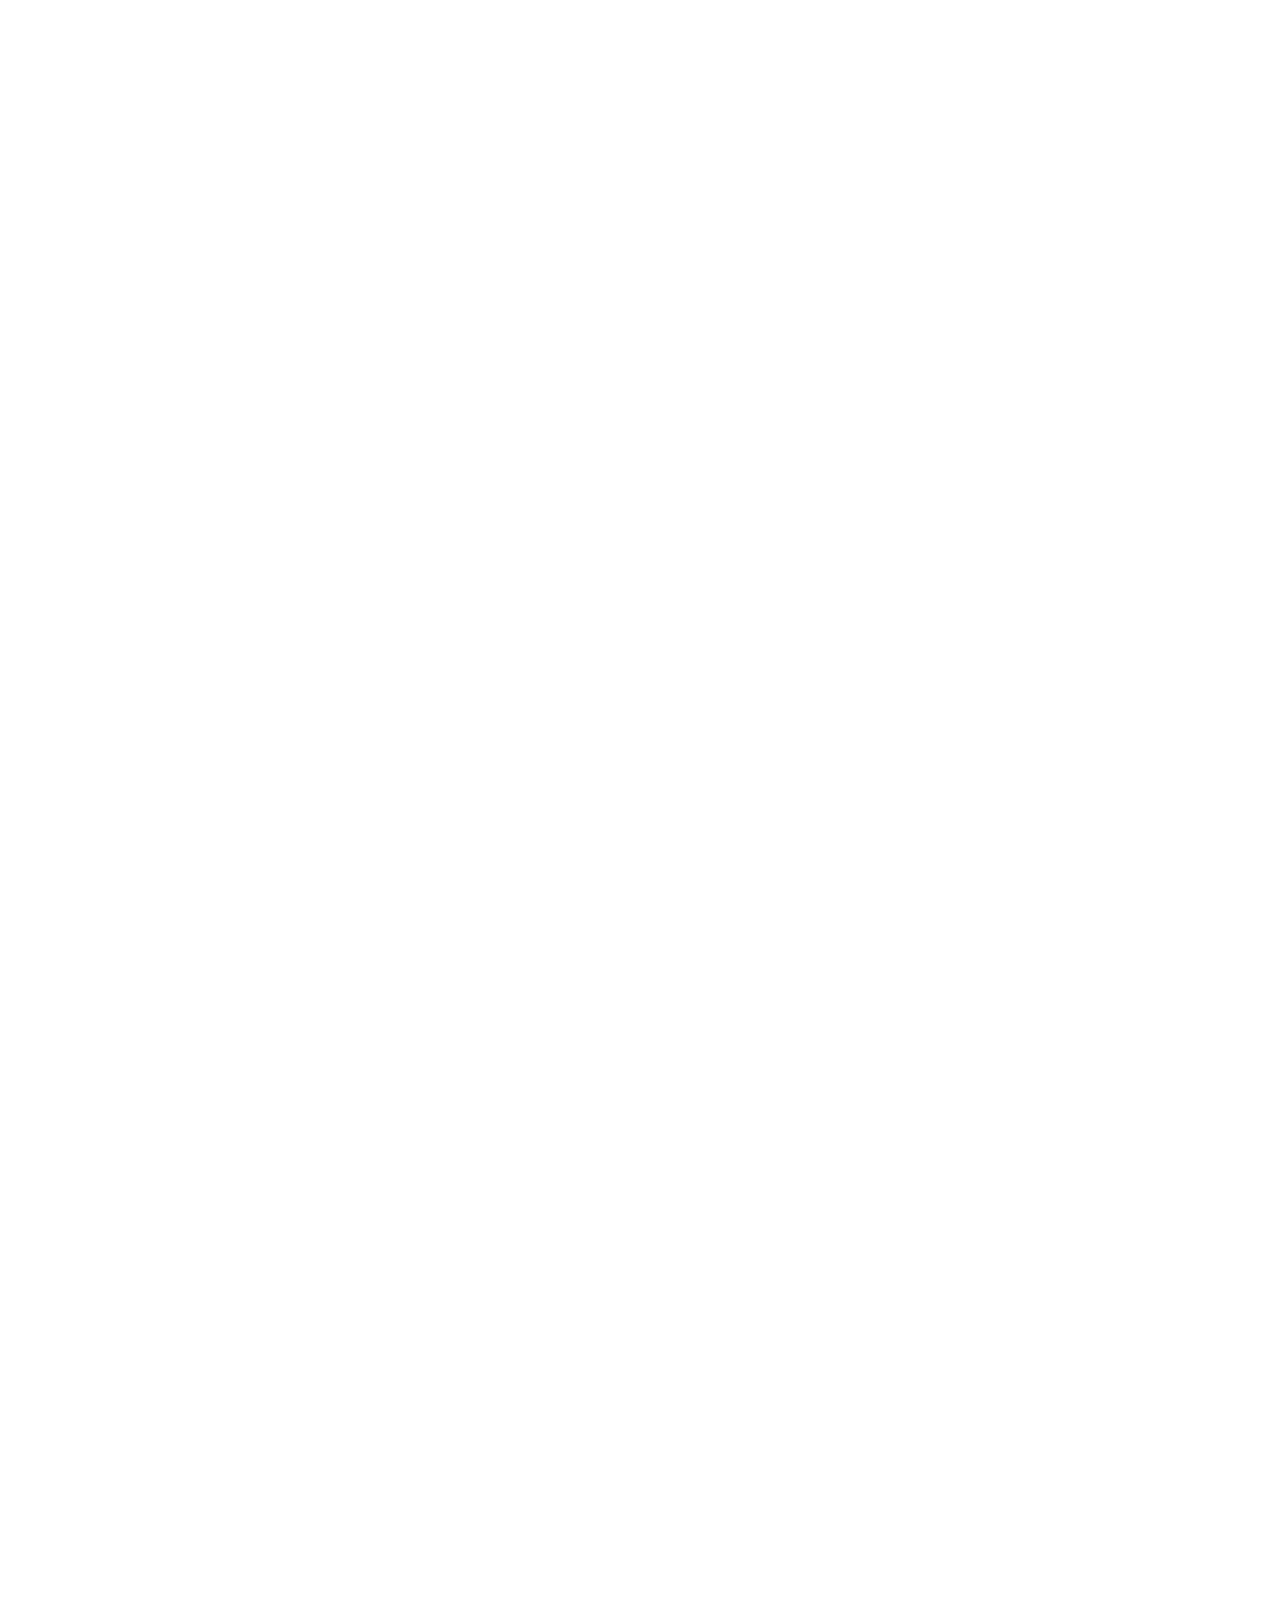
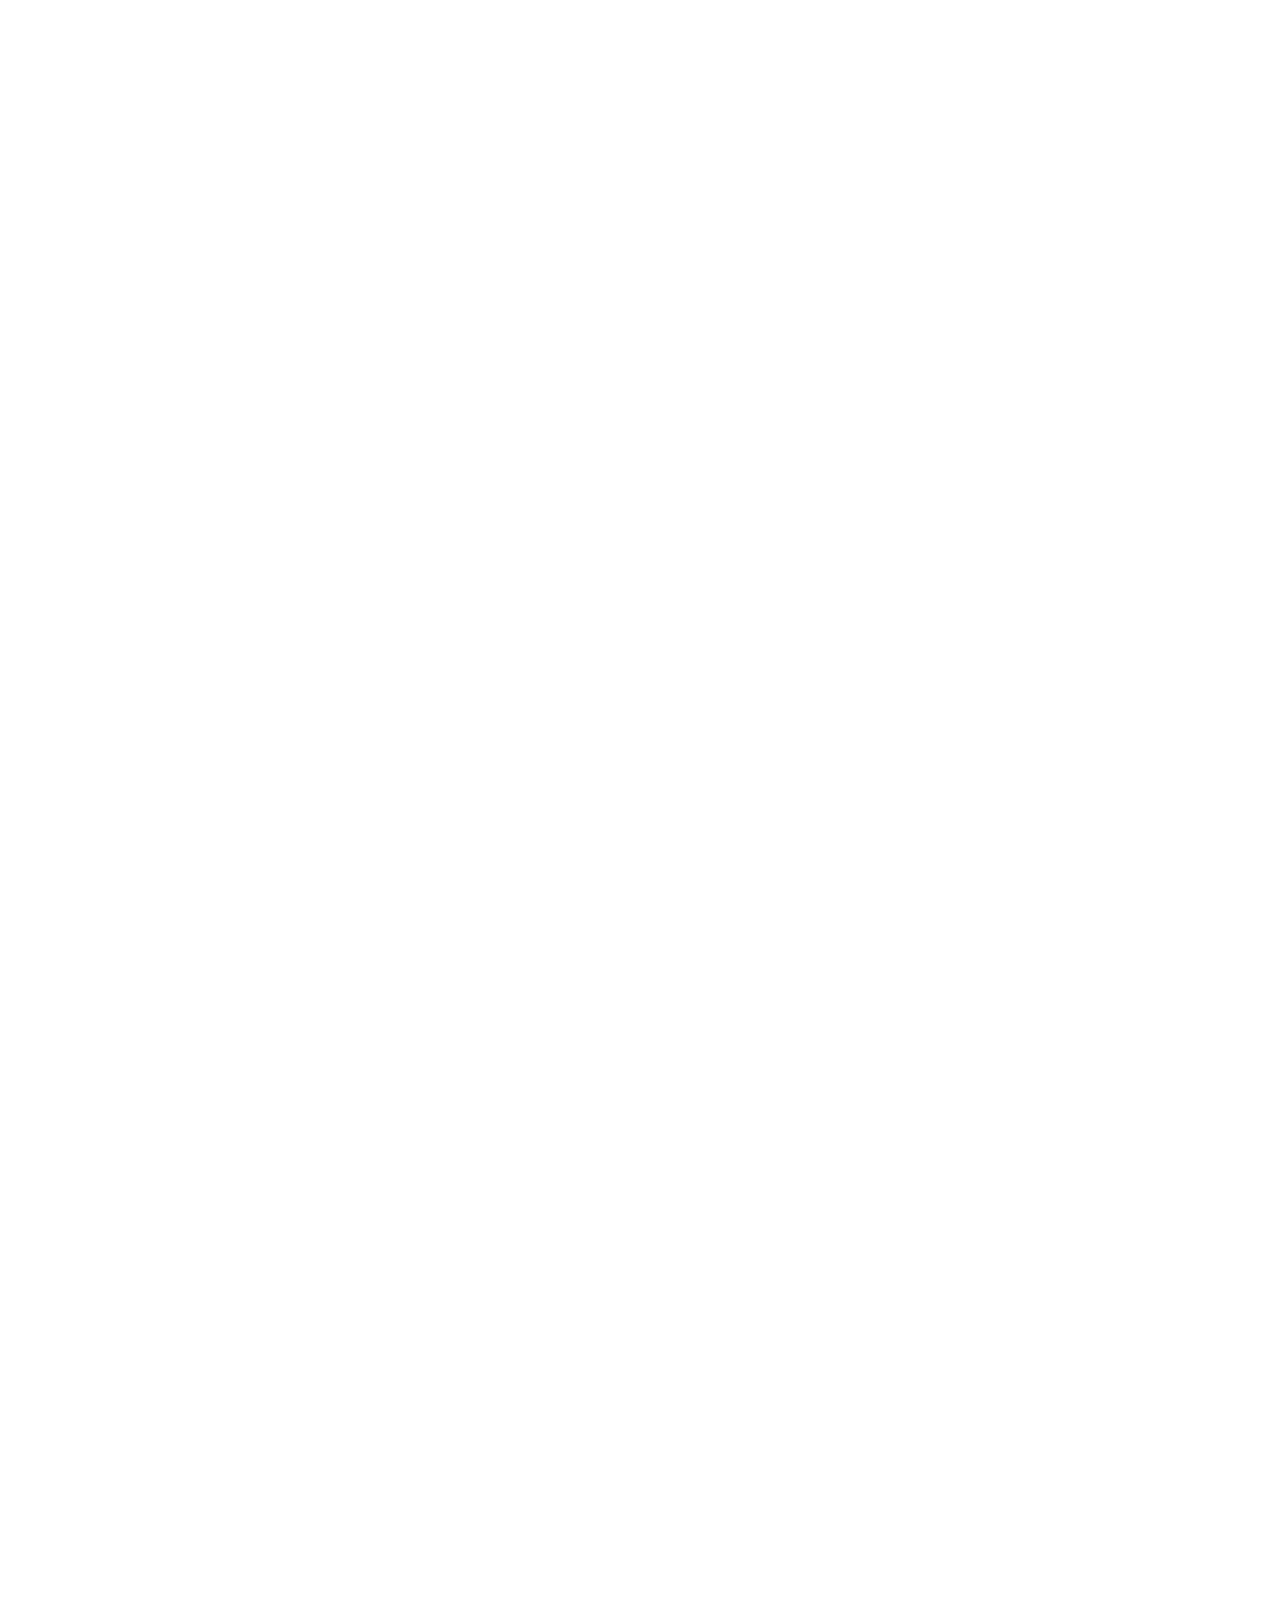
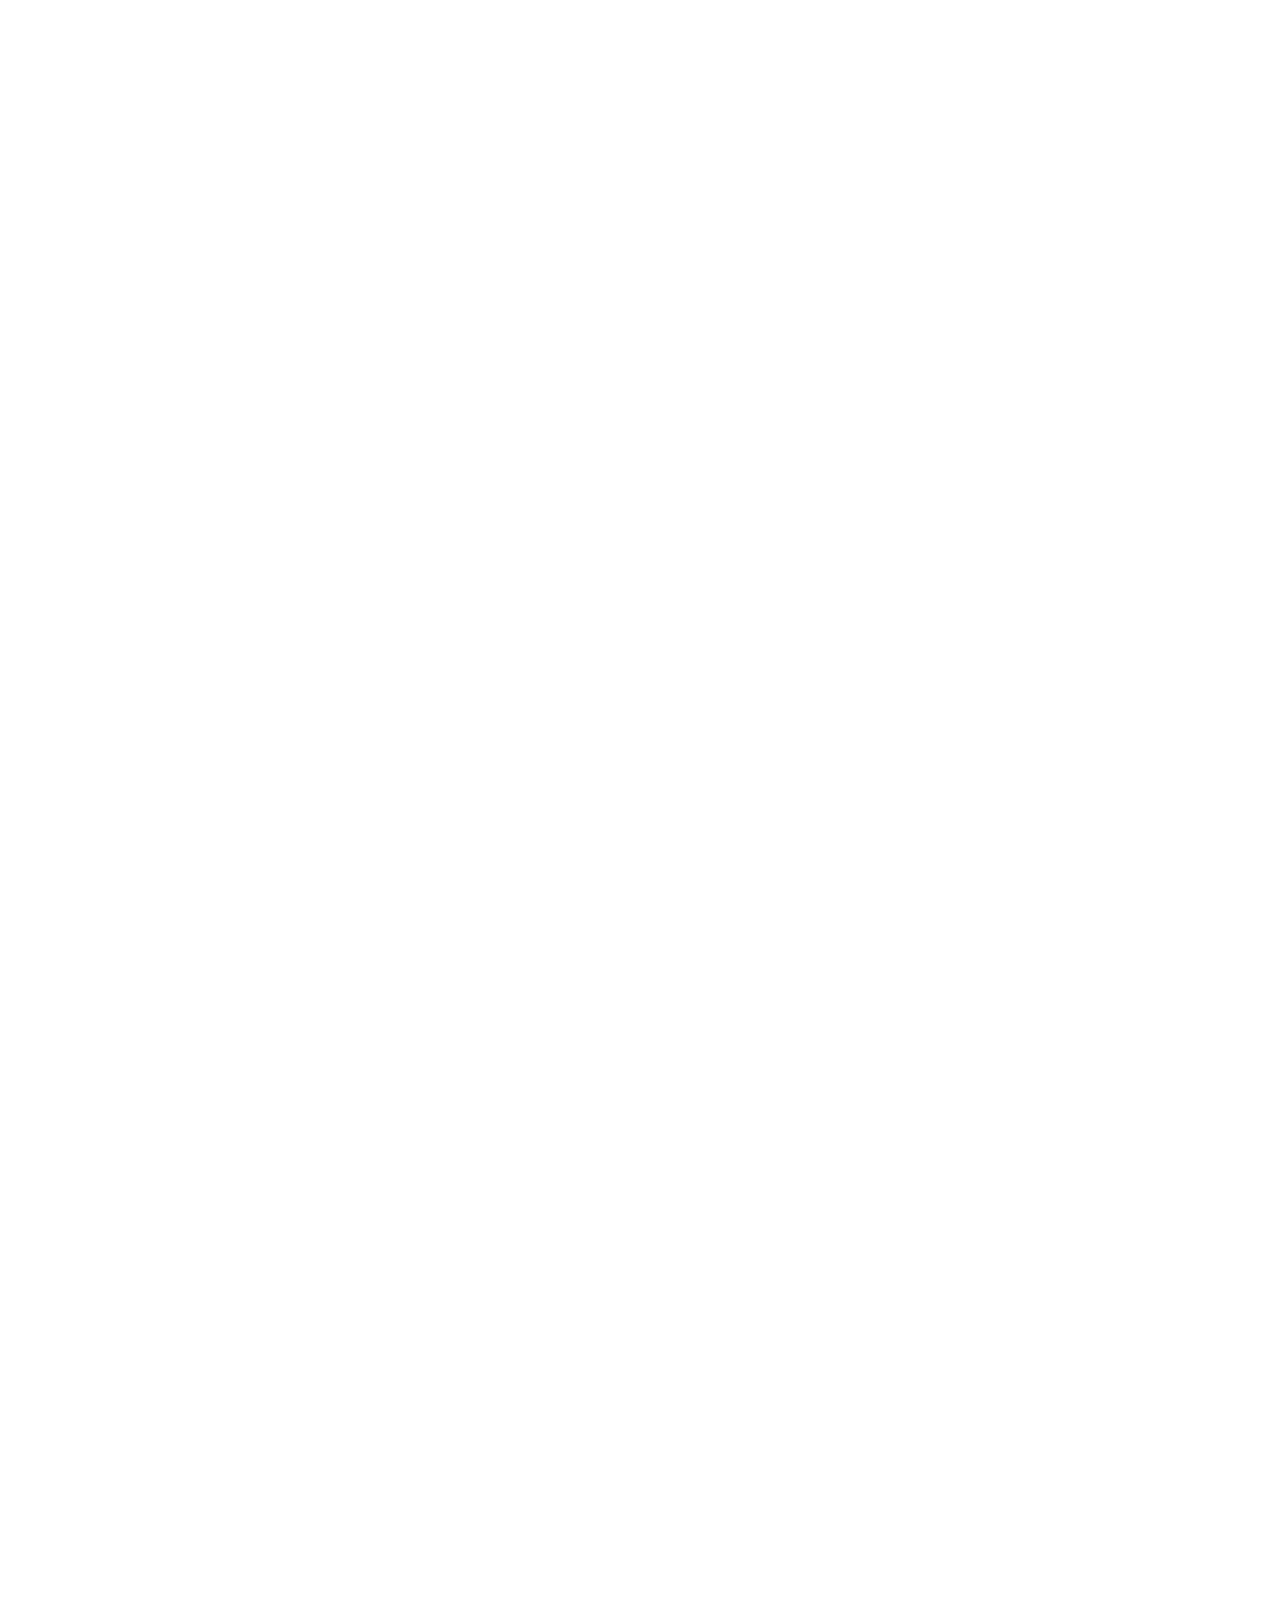
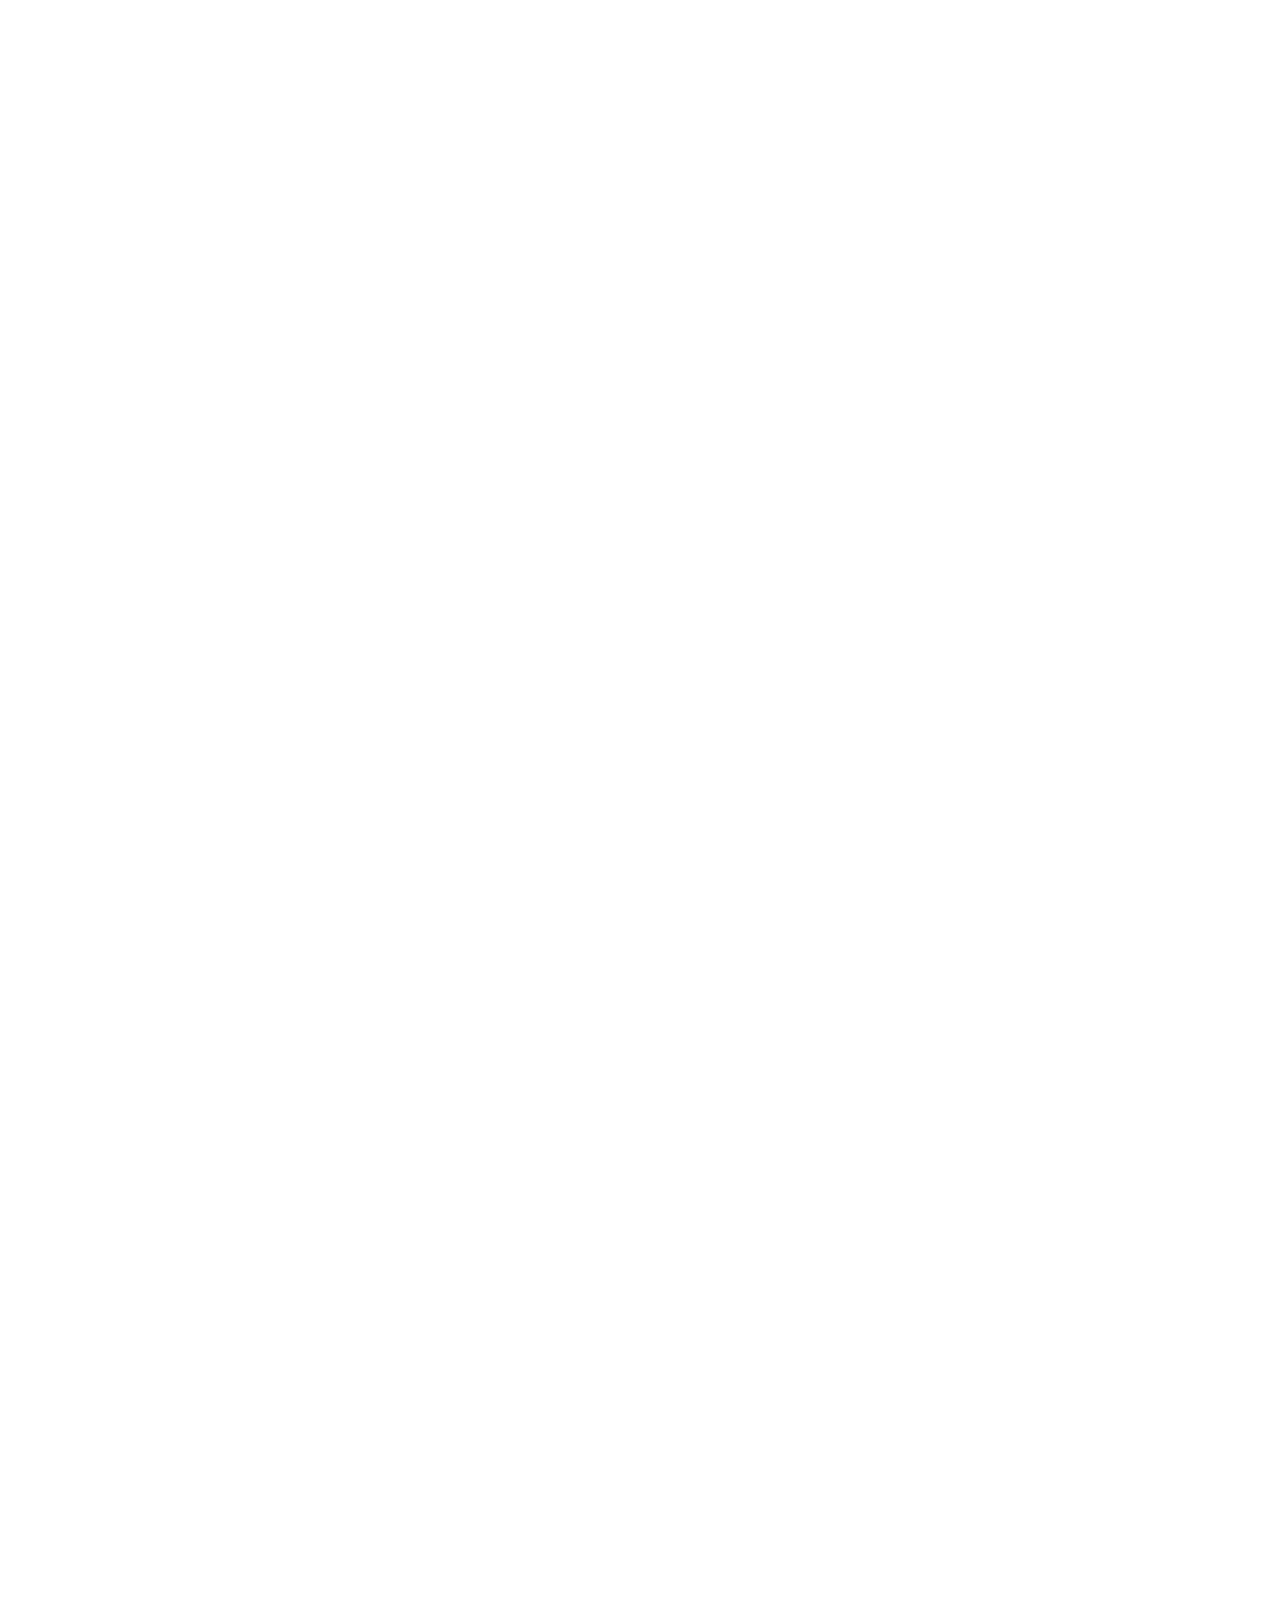
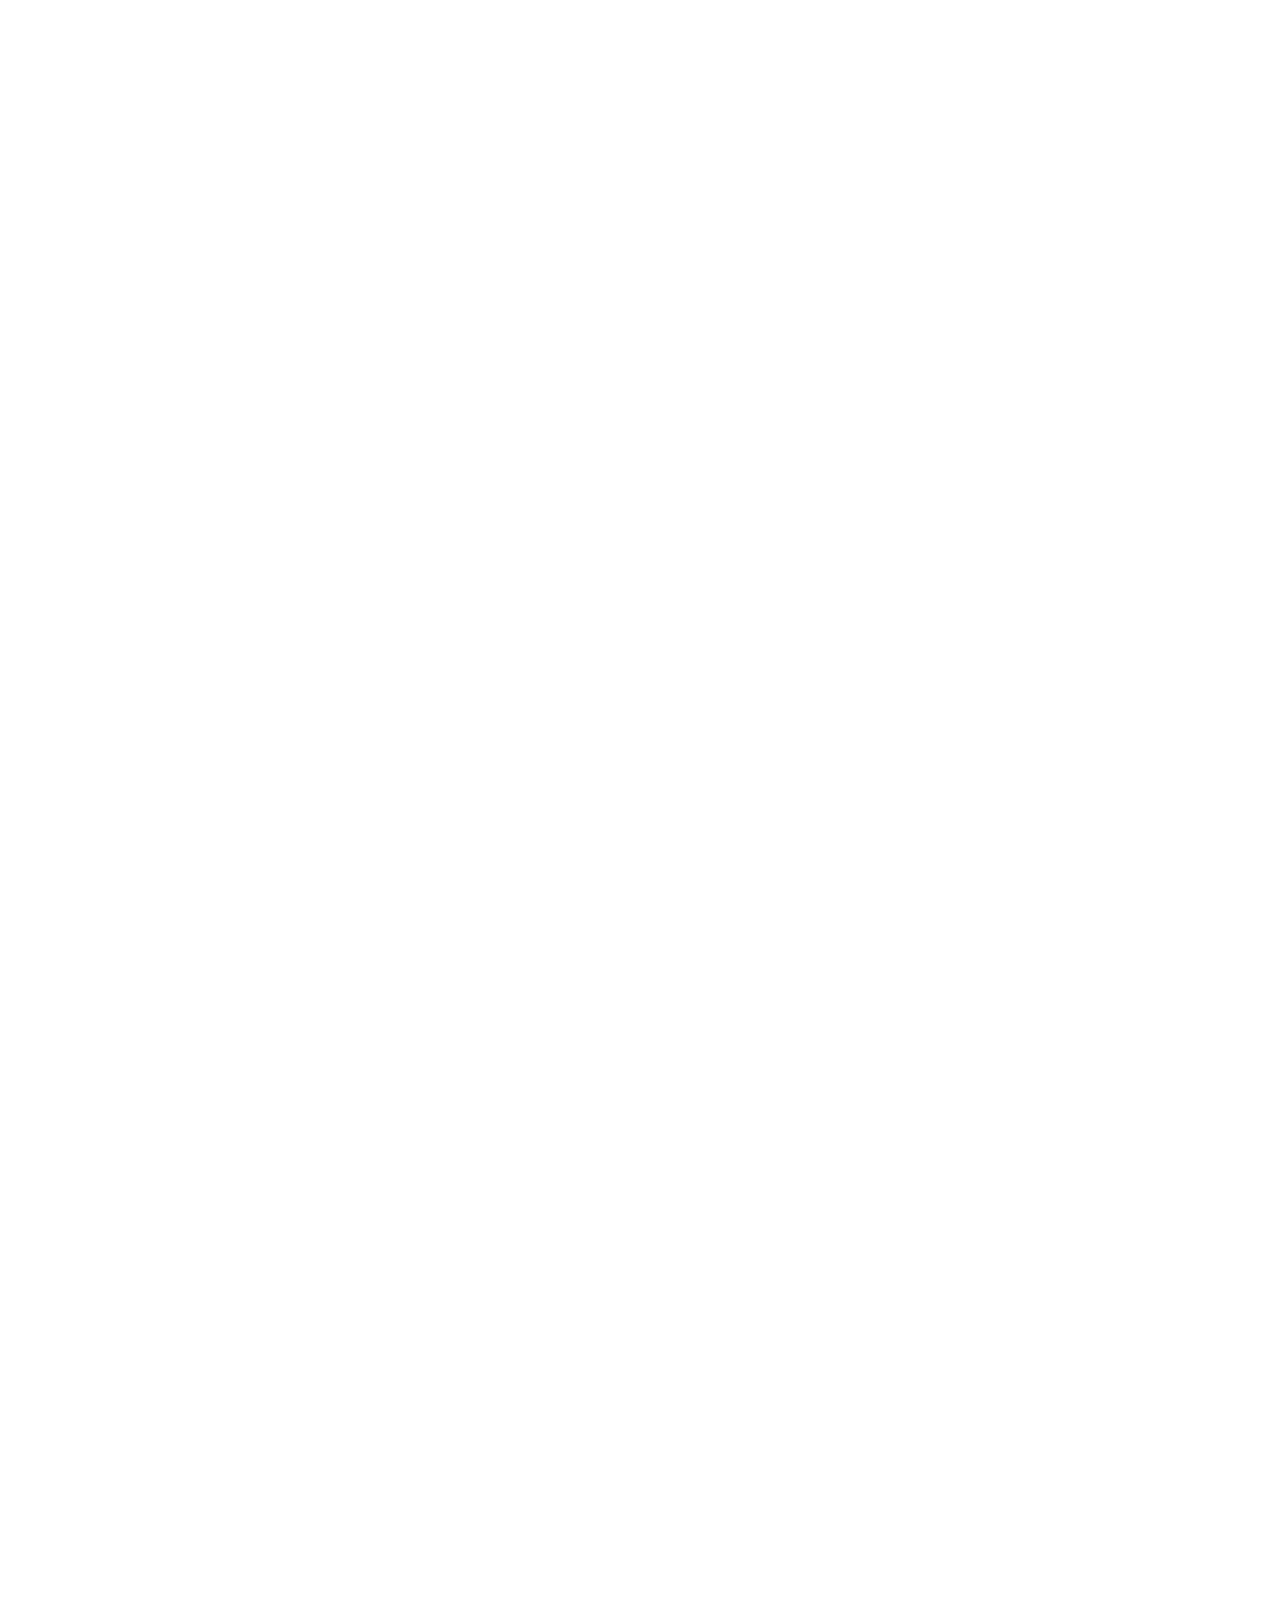
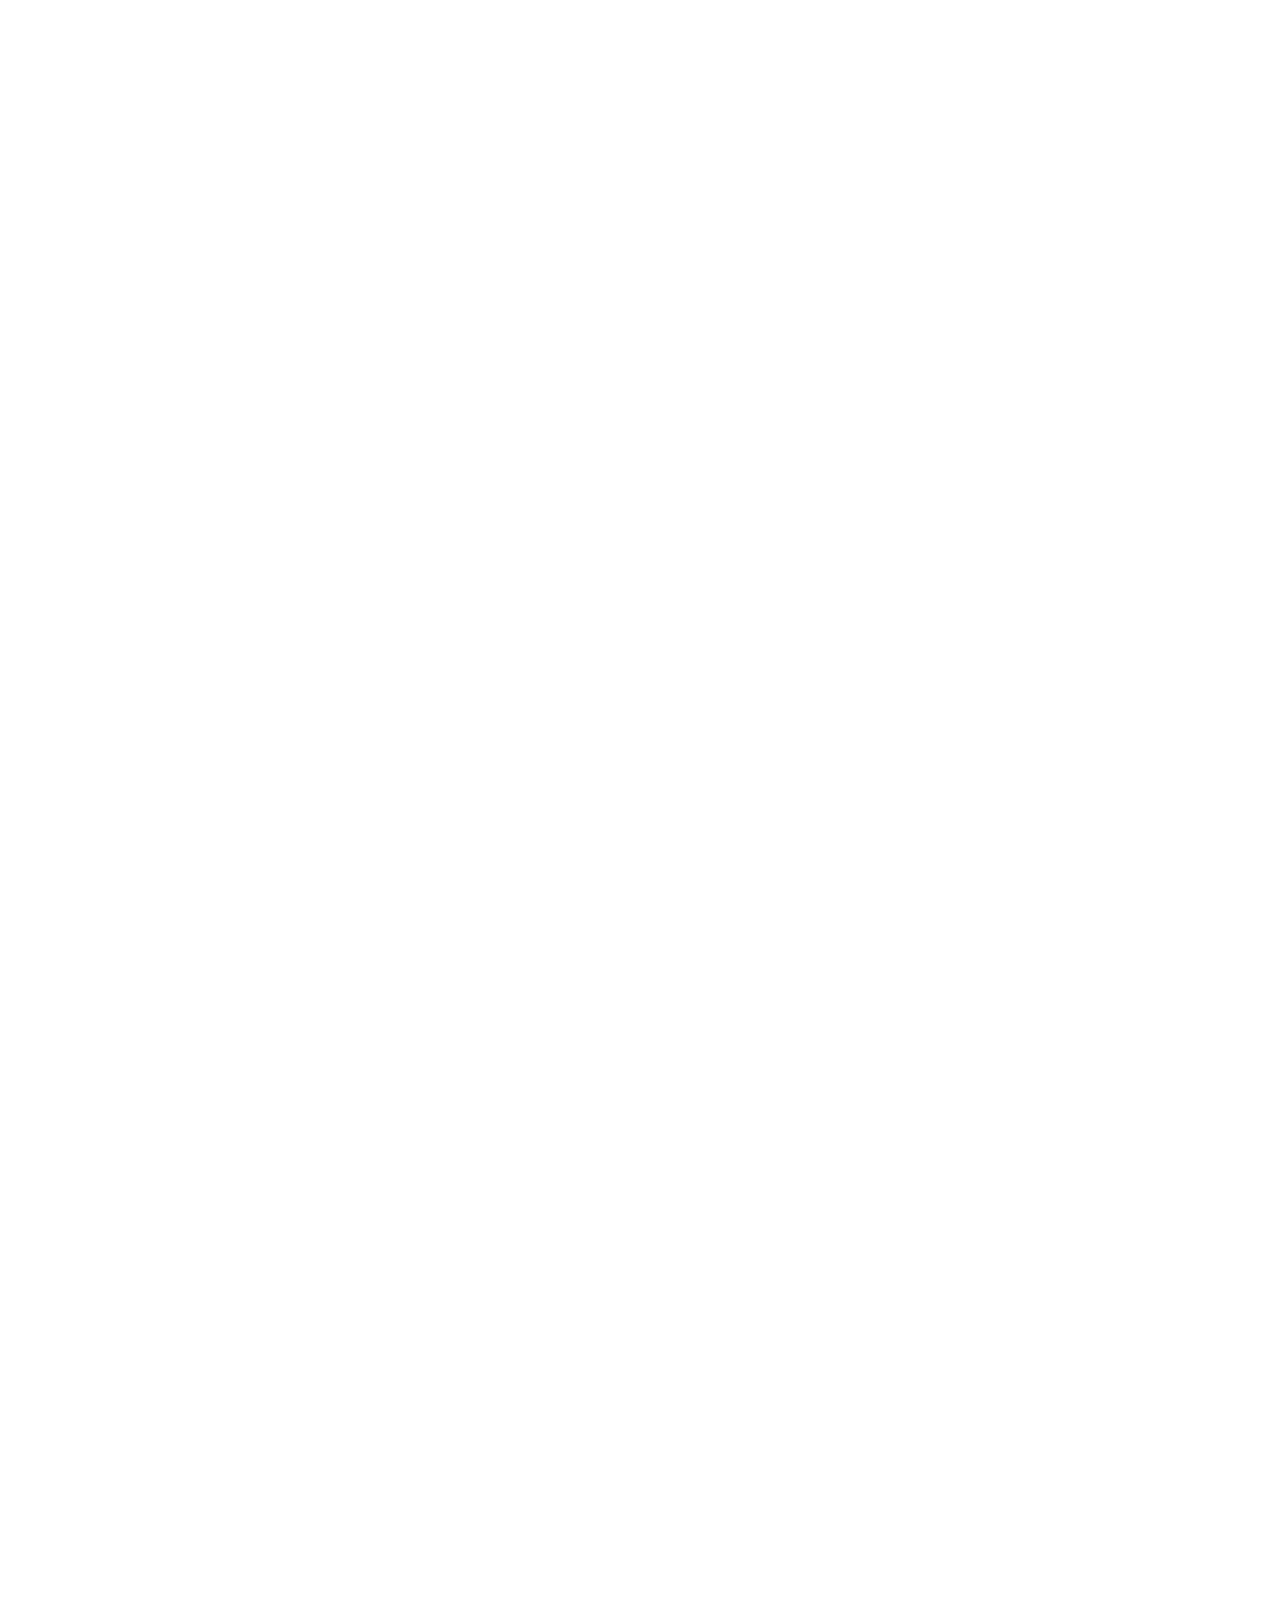
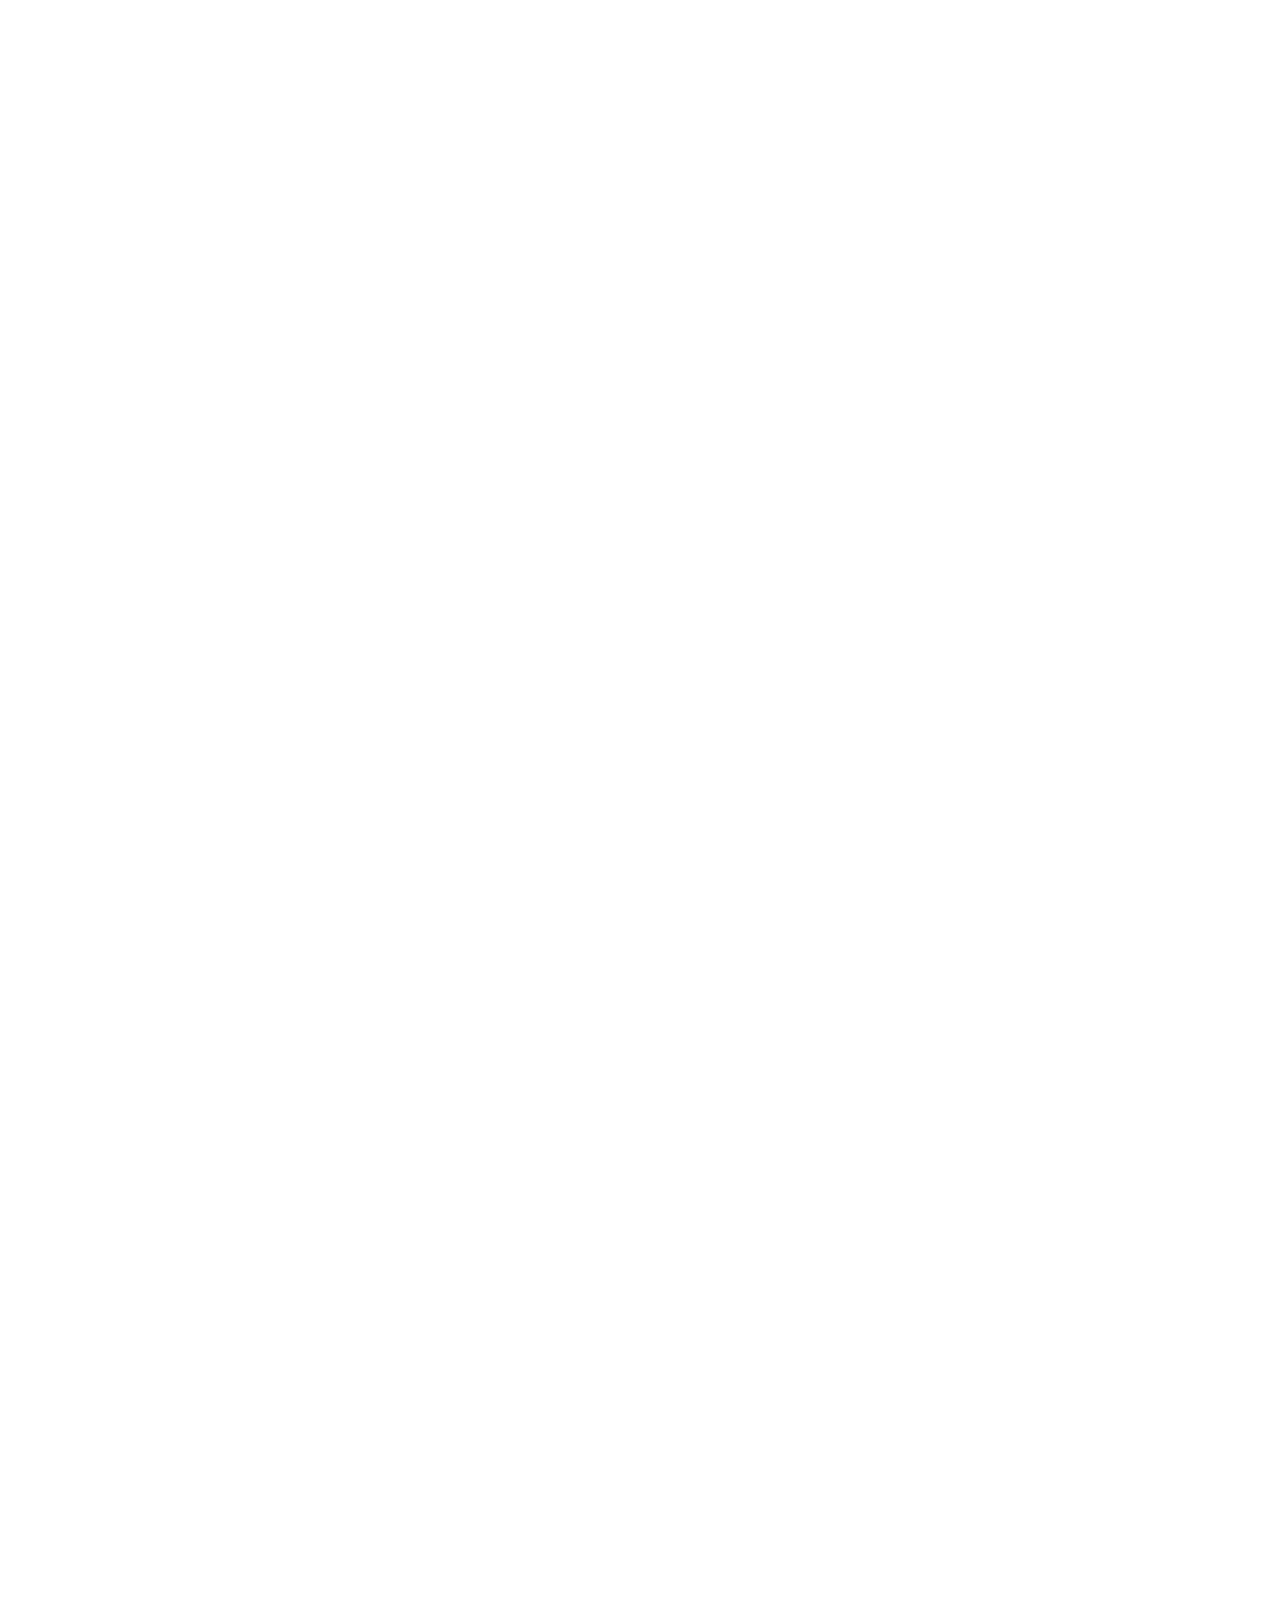
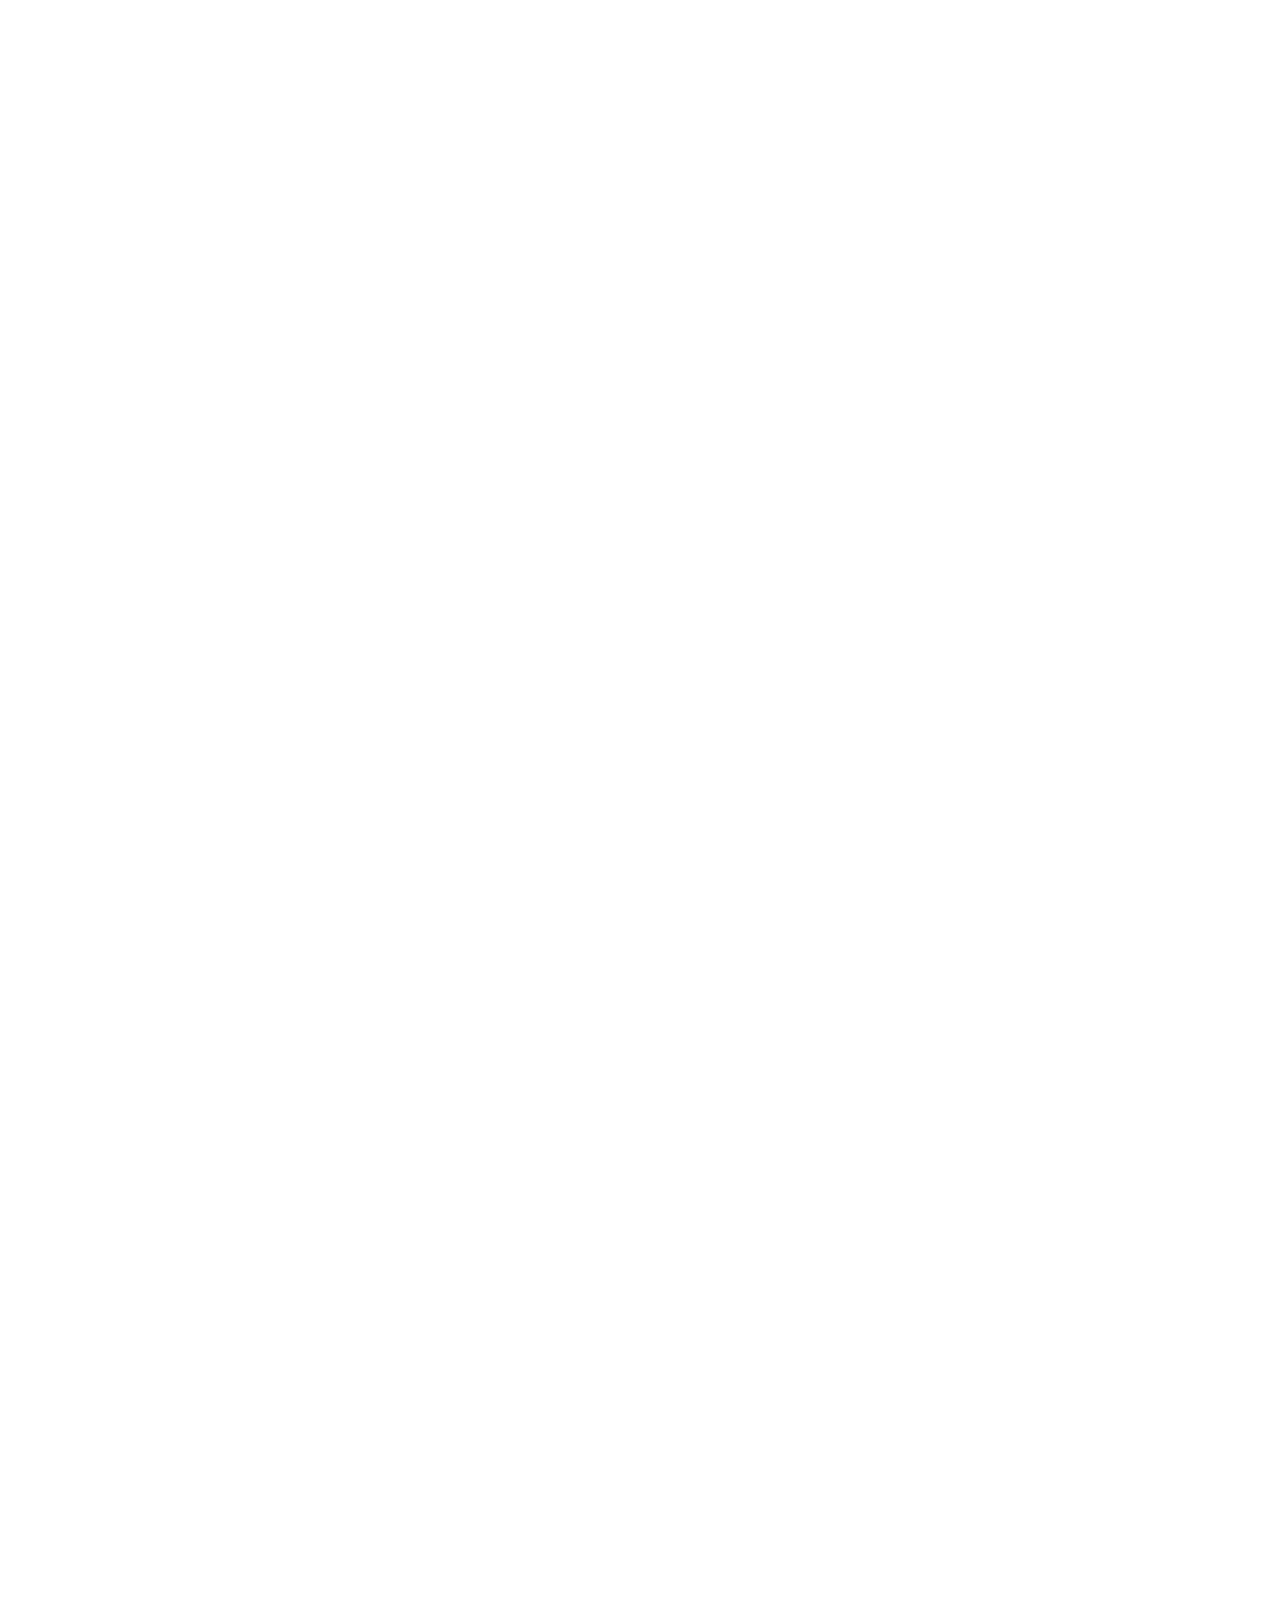
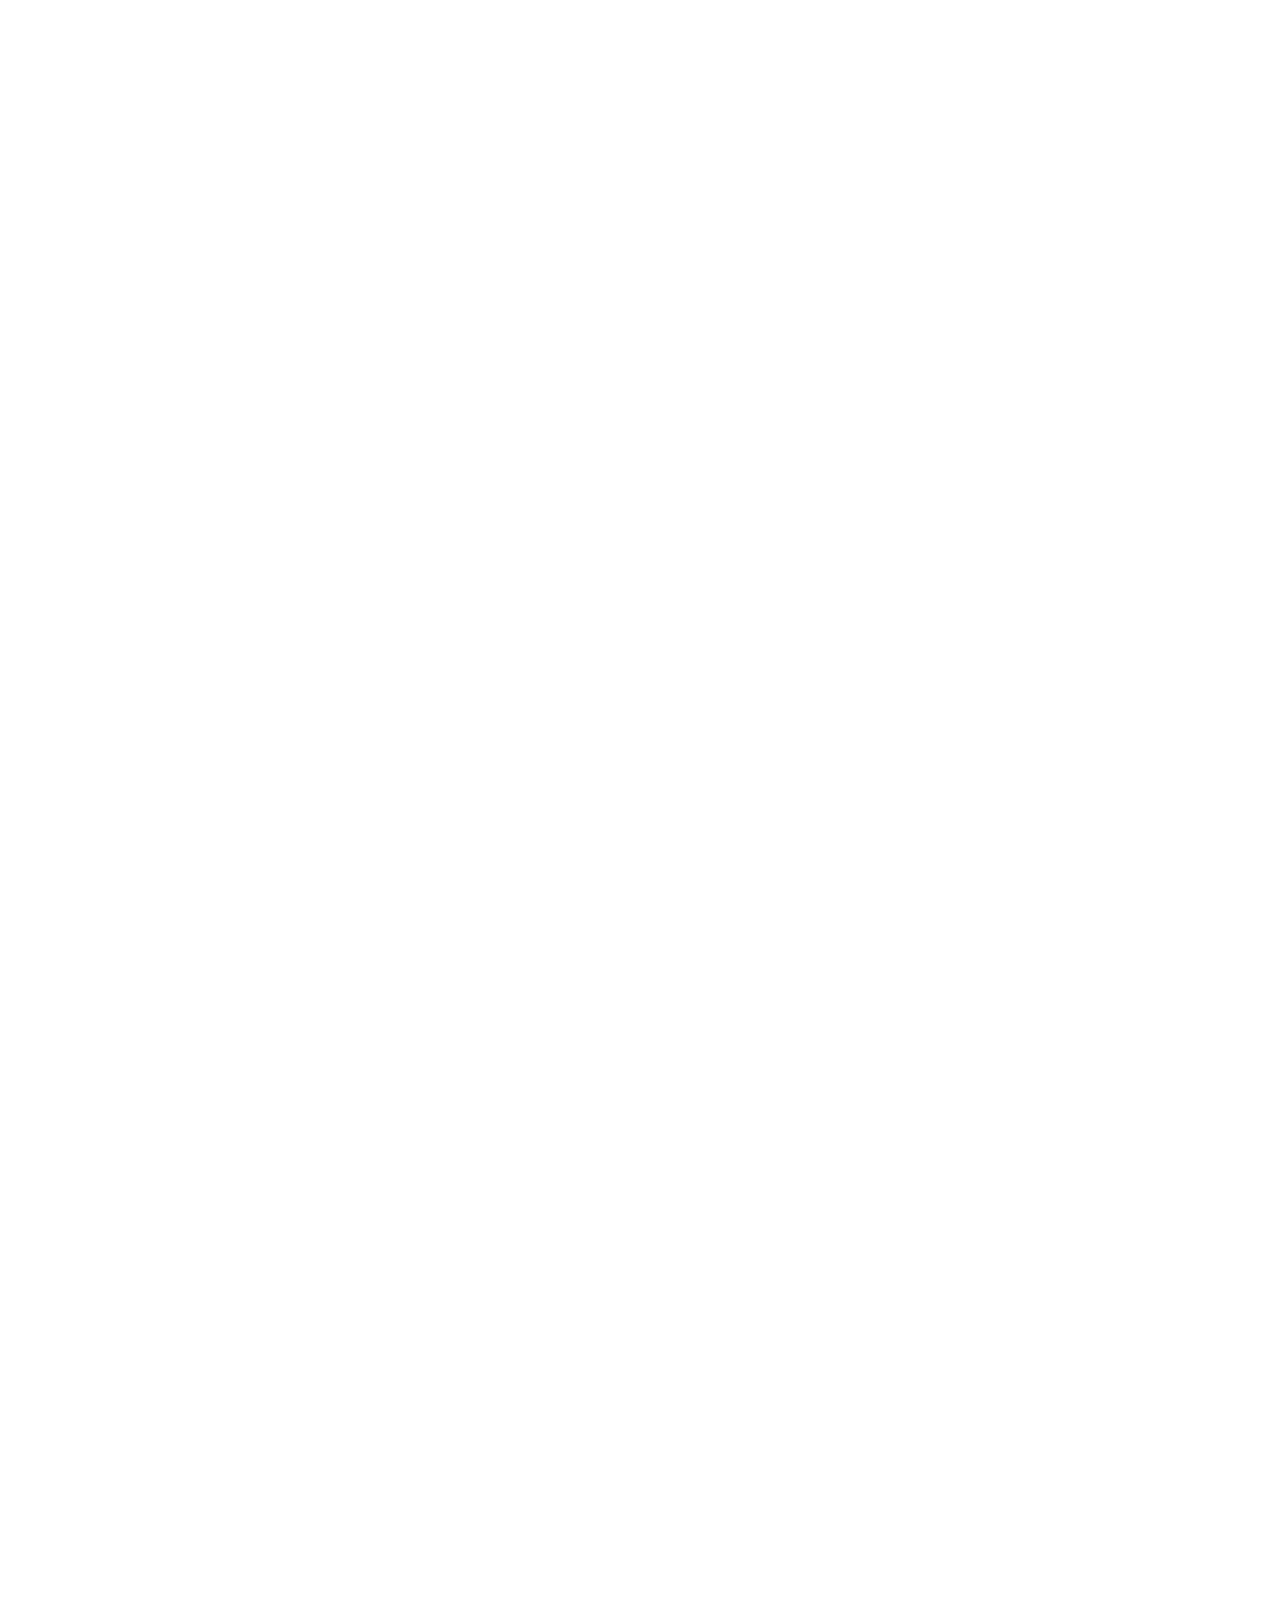
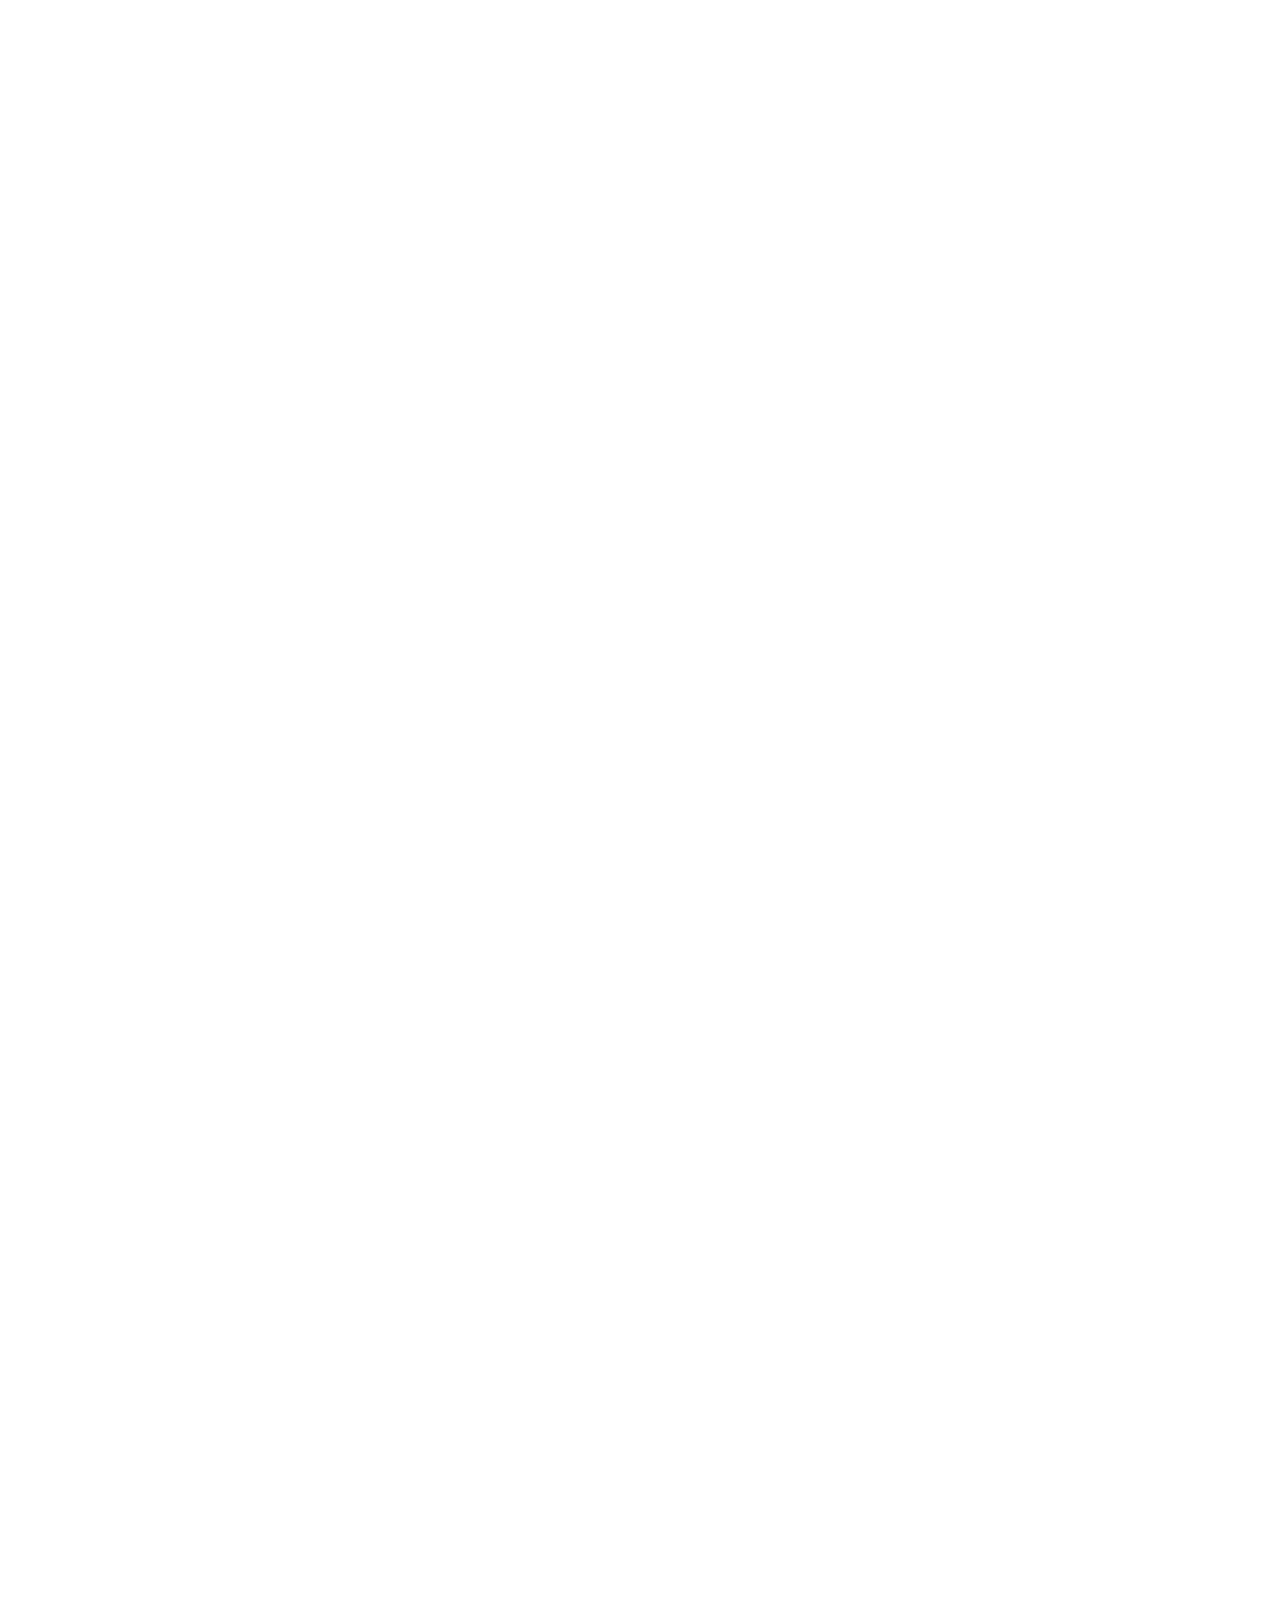
<file: user/6ufl3ybhqhwu3orvueehgb9dp.html>
<!DOCTYPE html><html lang=tr dir="ltr" class="mobile-web-player"><head><meta charset="UTF-8"><title>Berk on Spotify</title><meta name="description" content="Berk, a user on Spotify" /><meta property="google" content="notranslate" /><meta property="fb:app_id" content="174829003346" /><meta property="og:title" content="Berk" /><meta property="og:description" content="Berk, a user on Spotify" /><meta property="og:url" content="https://open.spotify.com/user/6ufl3ybhqhwu3orvueehgb9dp" /><meta property="og:image" content="https://i.scdn.co/image/ab6775700000ee850421abdee7b895e97a49d8e0" /><meta property="og:type" content="profile" /><meta property="og:site_name" content="Spotify" /><meta property="al:android:app_name" content="Spotify" /><meta property="al:android:package" content="com.spotify.music" /><meta property="al:android:url" content="spotify://user/6ufl3ybhqhwu3orvueehgb9dp?si=8f3f28cee5b8404b" /><meta property="al:ios:app_name" content="Spotify" /><meta property="al:ios:app_store_id" content="324684580" /><meta property="al:ios:url" content="spotify://user/6ufl3ybhqhwu3orvueehgb9dp?si=8f3f28cee5b8404b" /><meta property="twitter:site" content="@spotify" /><meta property="twitter:title" content="Berk" /><meta property="twitter:description" content="Berk, a user on Spotify" /><meta property="twitter:image" content="https://i.scdn.co/image/ab6775700000ee850421abdee7b895e97a49d8e0" /><meta property="twitter:card" content="summary" /><meta name="robots" content="noindex" /><link rel="canonical" href="https://open.spotify.com/user/6ufl3ybhqhwu3orvueehgb9dp" /><link rel="alternate" href="android-app://com.spotify.music/spotify/user/6ufl3ybhqhwu3orvueehgb9dp?si=8f3f28cee5b8404b" /><link rel="icon" sizes="32x32" type="image/png" href="https://open.scdn.co/cdn/images/favicon32.8e66b099.png"/><link rel="icon" sizes="16x16" type="image/png" href="https://open.scdn.co/cdn/images/favicon16.c498a969.png"/><link rel="icon" href="https://open.scdn.co/cdn/images/favicon.5cb2bd30.ico"><link rel="stylesheet" href="https://open.scdn.co/cdn/build/mwp/mwp.6fd2ecd2.css"/><script id="config" data-testid="config" type="application/json">{"clientId":"e8832","accessToken":"BQA1TM_fbrzPEZ4L0eYALl39X4lD2Qv3Wjdf3pyvaZkRIbffdSYTXhal9VBEbj4CyiNfMR_kxupF7b1MwJE","accessTokenExpirationTimestampMs":1654370695654,"isAnonymous":true,"app_name":"web_player_prototype","market":"TR","locale":{"locale":"tr","rtl":false,"textDirection":"ltr"},"gtmId":"GTM-PZHN3VD","optimizeId":"GTM-W53X654","userCountry":null,"isPremium":false,"correlationId":"f1dc16f33157c4f8fc4cd193be969bd7","retargetingPixels":null}</script><script id="baba" type="application/json">[]</script><script defer src="https://www.googleoptimize.com/optimize.js?id=GTM-W53X654"></script><script defer src="https://open.scdn.co/cdn/js/gtm.7dc32ad7.js"></script><link rel="preconnect" href="https://api.spotify.com" crossorigin="anonymous"><link rel="preconnect" href="https://apresolve.spotify.com" crossorigin="anonymous"><link rel="preconnect" href="https://daily-mix.scdn.co" crossorigin="anonymous"><link rel="preconnect" href="https://exp.wg.spotify.com" crossorigin="anonymous"><link rel="preconnect" href="https://gew4-dealer.spotify.com" crossorigin="anonymous"><link rel="preconnect" href="https://gew4-spclient.spotify.com" crossorigin="anonymous"><link rel="preconnect" href="https://i.scdn.co" crossorigin="anonymous"><link rel="preconnect" href="https://lineup-images.scdn.co" crossorigin="anonymous"><link rel="preconnect" href="https://mosaic.scdn.co" crossorigin="anonymous"><link rel="preconnect" href="https://open.scdn.co" crossorigin="anonymous"><link rel="preconnect" href="https://pixel-static.spotify.com" crossorigin="anonymous"><link rel="preconnect" href="https://pixel.spotify.com" crossorigin="anonymous"><link rel="preconnect" href="https://pl.scdn.co" crossorigin="anonymous"><link rel="preconnect" href="https://spclient.wg.spotify.com" crossorigin="anonymous"><link rel="preload" href="https://open.scdn.co/cdn/fonts/CircularSpUIv3T-Book.3466e0ec.woff2" as="font" type="font/woff2" crossorigin="anonymous"><link rel="preload" href="https://open.scdn.co/cdn/fonts/CircularSpUIv3T-Bold.8d0a45cc.woff2" as="font" type="font/woff2" crossorigin="anonymous"><meta name="viewport" content="width=device-width, initial-scale=1"><link rel="preload" href="https://open.scdn.co/cdn/build/mwp/vendor~mwp.20361705.js" as="script"><link rel="preload" href="https://open.scdn.co/cdn/build/mwp/mwp.217dedee.js" as="script"><link rel="search" type="application/opensearchdescription+xml" title="Spotify" href="https://open.scdn.co/cdn/generated/opensearch.7e787b90.xml"/></head><body class="mobile-web-player" data-locale="tr" data-market="TR"><script id="jsonTranslations" type="application/json" data-locale="tr">{"mwp.cta.get.app":"UYGULAMAYI EDİN","mwp.header.playback.error":"Çalma devre dışı bırakıldı","mwp.playback.error.protected.content":"Uyumsuz bir tarayıcın varsa veya gizli ya da özel modda kullanıyorsan korumalı içeriği engellemen durumunda Spotify çalışmaz. Tarayıcı ayarlarını değiştir veya ücretsiz mobil uygulamamızı indir.","mwp.search.results.in_artists":"Sanatçılarda \"{0}\"","mwp.search.results.in_songs":"Şarkılarda \"{0}\"","mwp.search.results.in_playlists":"Çalma Listelerinde \"{0}\"","mwp.search.results.in_albums":"Albümlerde \"{0}\"","mwp.search.results.in_podcasts":"Podcast'lerde ve Programlarda \"{0}\"","mwp.search.results.in_audiobooks":"Sesli Kitaplarda \"{0}\"","mwp.search.results.in_episodes":"Podcast Bölümlerinde \"{0}\"","genres_and_moods":"Müzik Türleri & Modlar","feedback.link-copied":"Bağlantı panoya kopyalandı","mwp.no.connection":"İnternet bağlantısı yok. Tekrar bağlanmayı bekliyor...","error.generic":"Bir sorun oluştu.","mwp.playback.error.refresh":"Tekrar denemek için yenile.","mwp.skips.none":"Üzgünüz, saatlik atlama sınırına ulaştın.","mwp.skips.first.skip":"Saatte 6 şarkı atlayabilirsin.","feedback.added-to-your-liked-songs":"Beğenilen Şarkılarına eklendi","feedback.saved-to-your-library":"Kitaplığına kaydedildi","feedback.removed-from-your-liked-songs":"Beğenilen Şarkılar listenden kaldırıldı","feedback.removed-from-your-library":"Kitaplığından çıkarıldı","mwp.nav.get.app":"Uygulamayı Edin","action-trigger.download-episodes":"Bölümleri indir","action-trigger.download-episodes-log-in":"Bölümleri indirmek ve çevrimdışı dinlemek için ücretsiz Spotify uygulamasını edin.","mwp.context.cancel":"İptal","mwp.podcast.episode":"Podcast Bölümü","mwp.nav.home":"Ana sayfa","mwp.nav.search":"Ara","navbar.your-library":"Kitaplığın","mwp.a2hs.upsell.tab.header":"Kendin için doğru Spotify'ı seç","mwp.a2hs.upsell.tab.native.cta.add":"Uygulamayı edin","mwp.a2hs.upsell.tab.native.title":"Spotify Mobil Uygulaması","mwp.a2hs.upsell.tab.native.description":"Kitaplığını oluştur · Podcast dinle · Daha az veri kullan · Spotify Premium'u dene","mwp.a2hs.upsell.tab.pwa.cta.added":"Eklendi","mwp.a2hs.upsell.tab.pwa.cta.add":"Şimdi ekle","mwp.a2hs.upsell.tab.pwa.title":"Ana Ekranda Spotify","mwp.a2hs.upsell.tab.pwa.description":"Tek dokunuşla Spotify'ı aç · Tarayıcında dinle · İndirme gerektirmez · Telefonunda alan tasarrufu yap","mwp.header.app":"Spotify uygulamasını edin","mwp.app.upsell":"Sadece ücretsiz değil aynı zamanda Spotify özelliklerinin tamamına sahip. Aktarmak ve tadını çıkarmak için bir başka yol.","mobile-web-player.LikedSongsEntityView.title":"Beğenilen Şarkılar","mobile-web-player.LikedSongsEntityView.song-count":{"one":"{0} şarkı","other":"{0} şarkı"},"listen_to_the_full_track":"Tüm parçayı dinle","get_the_free_app":"Ücretsiz uygulama ile milyonlarca şarkı ve podcast'e eriş.","mwp.cta.go.premium":"PREMIUM'A GEÇ","go_premium":"Premium'a geç ve reklamsız müziği kesintisiz dinlemenin tadını çıkar.","connect-picker.this-web-browser":"Bu Web Tarayıcısı","mwp.header.connect":"Bir cihaza bağlan","playback-control.skip-backward-15":"15 saniye geri dön","playback-control.skip-back":"Önceki","playback-control.skip-forward-15":"15 saniye ileriye atla","playback-control.skip-forward":"Sonraki","mwp.list.item.share":"Paylaş","mwp.context.stop.following":"Takip Etmeyi Bırak","mwp.context.follow":"Takip Et","mwp.context.liked":"Beğenildi","mwp.list.item.like":"Beğen","mwp.context.view.artist":"Sanatçıyı Görüntüle","mwp.context.view.album":"Albümü Görüntüle","mwp.context.view.track":"Parçayı Görüntüle","mwp.context.go.to.podcast":"Podcast'e Git","mwp.context.go.to.episode":"Bölüme Git","mwp.playback.badge.advertisement":"REKLAM","connect-picker.learn-more":"Daha fazla bilgi","mwp.a2hs.preprompt.modal.title":"Spotify'ı ana ekranına ekle","mwp.a2hs.preprompt.modal.description":"Telefonunun ana ekranından dinlemeye başla, indirme gerektirmez.","mwp.a2hs.preprompt.modal.cta.add":"Şimdi ekle","mwp.a2hs.preprompt.modal.cta.dismiss":"Kapat","close":"Kapat","playlist.extender.refresh":"Yenile","mwp.cta.download.app":"UYGULAMAYI İNDİR","mwp.preview-menu.menu":"Menü","mwp.preview-menu.login":"Oturum aç","mwp.preview-menu.signup":"Kaydol","mwp.settings.premium":"Premium","mwp.preview-menu.help":"Yardım","mwp.preview-menu.download":"İndir","mwp.preview-menu.privacy":"Gizlilik","mwp.preview-menu.terms":"Hükümler","mwp.preview-menu.close":"Kapat","action-trigger.button.not-now":"Şimdi değil","action-trigger.enjoy-library":"Kitaplığının Tadını Çıkar","action-trigger.login-library":"Kitaplığındaki kayıtlı şarkıları, podcast'leri, sanatçıları ve çalma listelerini görmek için oturum aç.","mwp.your-library.upsell.body":"Spotify Uygulamasında kaydettiğin şarkılar, podcast'ler, sanatçılar ve çalma listeleri burada.","action-trigger.button.get-app":"Uygulamayı Edin","concerts.default_location":"Your Location","concerts.error.no_concerts_found_title":"Bulunduğun konumda konser bulamadık.","concerts.error.no_concerts_found_message":"{0} bölgesinde konser bulamadık.","concerts_recommended_for_you":"Sana özel öneriler","concerts_popular_near_you":"Yakınındaki popüler etkinlikler","live_events.disclaimer":"Spotify, Canlı Etkinlikler Merkezi aracılığıyla gerçekleştirilen bilet satışları için iş ortağı komisyonu ve/veya ücret alır","artist.concerts.footer_text":"Sevdiğin sanatçılara ait daha fazla konser görmek için, <a href=\"spotify:app:concerts\" data-section-id=\"footer\"> tüm konserlere göz at</a>.","navbar.go-back":"Geri git","mobile-web-player.views.mwp.user_profile.public_playlists":{"one":"Herkese açık {0} çalma listesi","other":"Herkese açık {0} çalma listesi"},"public_playlists":"Herkese Açık Çalma Listesi","artist.monthly-listeners-count":{"one":"{0} aylık dinleyici","other":"{0} aylık dinleyici"},"albums":"Albümler","artist.singles":"Single'lar ve EP'ler","compilations":"Derlemeler","artist-page.featuring":"Karşınızda {0}","artist-page.fansalsolike":"Hayranlarının hoşlandığı","mwp.entity.appears.on":"Bulunduğu Albüm","artist-page.artist-playlists":"Sanatçı Çalma Listeleri","mobile-web-player.LikedSongsEntityView.empty-state.title":"Beğendiğin şarkılar burada görünür","mobile-web-player.LikedSongsEntityView.empty-state.suggestion":"Yeni bir şeyler mi arıyorsun?","mobile-web-player.LikedSongsEntityView.empty-state.discover":"Keşfet","mwp.nav.open.app":"Uygulamayı Aç","mwp.list.item.search":"Ara","mwp.header.momentarily":"Bir dakika...","search.empty-recent-searches-title":"Spotify'da Ara","search.empty-recent-searches-text":"En sevdiğin şarkıları, sanatçıları, albümleri, podcast'leri ve çalma listelerini bul.","mwp.header.listening":"Dinlediğin cihaz: ","mwp.cta.continue":"DEVAM","mwp.cta.listen.on.phone":"BU TELEFONDA DİNLE","fta.wall.start-listening":"Ücretsiz bir Spotify hesabıyla dinlemeye başla","fta.wall.start-watching":"Ücretsiz Spotify hesabı ile hemen dinle ve izle","mwp.cta.sign.up.free":"ÜCRETSİZ KAYDOL","already_have_account":"Zaten hesabın var mı?","login":"Oturum aç","mwp.backgrounderror.modal.refresh.description":"Arka planda dinlemek için ayrıca %open_app_upsell_tag%uygulamayı indirebilirsin%close_app_upsell_tag%.","mwp.backgrounderror.modal.refresh.title":"Bu sayfayı yenile ve tarayıcında Spotify'ın açık olduğundan emin ol.","mwp.backgrounderror.modal.refresh.cta":"Yenile","s2l.download_spotify":"Spotify'ı İndir","s2l.play_millions_podcasts":"Cihazında milyonlarca şarkı ve podcast çal.","s2l.play_millions":"Cihazında milyonlarca şarkı çal.","s2l.download":"İndir","s2l.dismiss":"Kapat","mwp.d2p.modal.title":"Sınırsız müzik","mwp.d2p.modal.description":"Premium ile Spotify'daki tüm müziklerin tadını reklamsız çıkarabilirsin. İstediğin zaman istediğin şarkıyı çal. Çevrimdışı olduğunda bile.","mwp.d2p.modal.cta":"Premium'u Edin","mwp.d2p.modal.dismiss":"Kapat","browse.made-for-you":"Senin İçin Hazırlandı","browse.charts":"Listeler","new_releases":"Yeni Çıkanlar","browse.discover":"KEŞFET","artist.concerts":"Konserler","browse.podcasts":"PODCAST'LER","mwp.time.abbr.min.left":"DK. KALDI","mwp.time.abbr.min":"DK.","mwp.time.abbr.mins.left":"DK. KALDI","mwp.time.abbr.mins":"DK.","mwp.podcast.played":"Çalındı","following":"Takip Ediliyor","follow":"Takip Et","more":"Daha fazla","mwp.podcast.all.episodes":"Tüm Bölümler","mwp.badge.explicit":"Sansürsüz","mwp.podcast.see.all.episodes":"Tüm bölümleri gör","web-player.audiobooks.seeAllChapters":"Tüm kısımları gör","concert.header.entity_title_1":"{0}","concert.header.entity_title_2":"{1} ile {0}","concert.header.entity_title_3":"{1} ve {2} ile {0}","concert.header.entity_title_4":"{1}, {2} ve {3} ile {0}","concert.header.entity_title_more":"{1}, {2}, {3} ve {4} ile {0} daha fazlası...","concert.header.upcoming_concert_title_1":"{0}","concert.header.upcoming_concert_title_2":"{0} ve {1}","concert.header.upcoming_concert_title_3":"{0}, {1} ve {2}","concert.header.upcoming_concert_title_4":"{0}, {1}, {2} ve {3}","concert.header.upcoming_concert_title_more":"{0}, {1}, {2} ve {3} daha fazlası...","concerts.multiple_venues":"Birden fazla mekan","live_events.label":"Canlı Etkinlikler","concert.error.no_locations_found_subtitle":"Aradığın konumu bulamadık.","concert.error.general_error_title":"Veri istenirken bir hata oluştu.","concerts.input.search_placeholder":"Şehire göre ara","concerts.count_near_location":"{1} yakınında {0} konser","concerts.artist_lineup_and_more":"ve {0} sanatçı daha","concert_lineup":"Sahne alanlar","view.see-all":"Hepsini gör","concerts.listen_to_their_music":"Bu müzikleri dinle","artists":"Sanatçılar","concert_find_tickets":"Bilet bul","concert.header.available_tickets_from":"Bilet alabileceğin iş ortaklarımız","concert.button.see_tickets":"Bilet Bul","mwp.entity.popular":"Popüler","artist.about":"Hakkında","artist-page.popular":"Popüler yayınlar","artist.latest-release":"En Son Çıkan","album":"Albüm","likes":{"one":"{0} beğenme","other":"{0} beğenme"},"mwp.entity.might.like":"Şunlardan da hoşlanabilirsin","sign_up":"Kaydol","track-page.sign-in-to-view-lyrics":"Şarkı sözlerini görmek ve parçanın tamamını dinlemek için giriş yap","rich-page.popular-albums-by-artist":"%artist% - Popüler Albümleri","search.a11y.clear-input":"Arama alanını temizle","wrapped.logged_out_or_eligible.description.2021":"2021 Özeti hikayelerini yalnızca uygulamada görebilirsin. Daha fazlasını keşfetmek için hemen indir.","wrapped.ineligible.description.2021":"Bu yıl kendi 2021 Özeti hikayelerini almak için yeterli dinleme verin yok. Önümüzdeki yıl hikayelerini görmek için uygulamada dinlemeye devam et.","wrapped.title":"2021 Özeti","download_spotify":"Spotify'ı İndir","mwp.header.hi":"Selam, ","mwp.header.hi.there":"Selam!","mwp.subheader.jump.in":"Sevdiğin bir şeyi arayarak içine dal.","search.search-for-label":"Sanatçılar, şarkılar veya podcast'ler","followers":"Takipçiler","web-player.lyrics.title":"Şarkı Sözleri","mwp.settings.account":"Hesabı Görüntüle","card.tag.profile":"Profil","mwp.settings.logout":"Oturumu Kapat","user.support":"Destek","download.download":"İndir","show_less":"Daha azını göster","play":"Çal","mwp.header.content.unavailable":"Bu içerik mevcut değil.","pause":"Duraklat","action-trigger.available-in-app-only":"Yalnızca uygulamada dinlenebilir","action-trigger.listen-mixed-media-episode":"Bu bölümü Spotify uygulamasında hemen dinleyebilirsin.","mwp.clips.tooltip.title":"Tüm Spotify Clips videolarına göz at","mwp.clips.tooltip.body":"Spotify Clips videolarını izlemek ve paylaşmak için uygulamayı edin","episode.played":"Çalındı","more.label.context":"{0} için diğer seçenekler","user.followers":{"one":"{0} Takipçi","other":"{0} Takipçi"},"artist":"Sanatçı","tracklist-header.songs-counter":{"one":"{0} şarkı","other":"{0} şarkı"},"rich-page.popular-tracks-by":"%artist% - Popüler Parçaları","rich-page.popular-releases-by-artist":"%artist% - Popüler Müzikleri","rich-page.popular-singles-and-eps-by-artist":"%artist% - Popüler Single ve EP'leri","discovered_on":"Keşfedildiği Tarih","keyboard.shortcuts.description.openContextMenu":"Bağlam menüsünü aç","track-page.popular-releases-by-artist":"%artist% - Popüler Müzikleri","track-page.popular-albums-by-artist":"%artist% - Popüler Albümleri","track-page.popular-singles-and-eps-by-artist":"%artist% - Popüler Single ve EP'leri","card.tag.artist":"Sanatçı","search.empty-results-title":"\"{0}\" için hiç sonuç bulunamadı","search.empty-results-text":"Lütfen kelimeleri doğru yazdığından emin ol ya da daha az veya farklı anahtar sözcük kullan.","tracklist.a11y.play":"{1}'den {0} parçasını çal","tracklist.a11y.pause":"Duraklat: {1} - {0}","mwp.see.more":"daha fazlasını gör","card.a11y.explicit":"Sansürsüz","age.restriction.nineeteen-badge":"19 yaş ve üstüne uygun içerik","single":"Single","ep":"EP","compilation":"Derleme","time.over":"{0} üzerinde","time.estimated":"yaklaşık {0}","remove_from_your_library":"Kitaplığın'dan kaldır","save_to_your_library":"Kitaplığın'a kaydet","rich-page.fans-also-like":"Hayranların Beğendiği Diğer Sanatçılar","track-page.from-the-single":"Single'dan:","track-page.from-the-ep":"Şu EP'den:","track-page.from-the-compilation":"Şu derlemeden:","track-page.from-the-album":"Şu albümden:","song":"Şarkı","playlist":"Çalma listesi","mwp.podcast.by":"-","type.newEpisode":"Yeni bölüm","type.newPodcastEpisode":"Yeni Podcast Bölümü","time.left":"{0} kaldı","web-player.audiobooks.noRating":"No rating","time.hours.short":{"one":"{0} sa","other":"{0} sa"},"time.minutes.short":{"one":"{0} dk","other":"{0} dk"},"time.seconds.short":{"one":"{0} sn","other":"{0} sn"},"download.available-offline":"Çevrimdışı kullanılabilir","mwp.podcast":"Podcast","card.tag.genre":"Tür","audiobook.search.with_author_name":"Sesli kitap • {0}","mwp.search.artists.all":"Tüm sanatçıları gör","mwp.search.songs.all":"Tüm şarkıları gör","mwp.search.playlists.all":"Tüm çalma listelerini gör","mwp.search.albums.all":"Tüm albümleri gör","search.see-all":"Hepsini gör","mwp.search.podcasts.all":"Tüm podcast'leri ve programları gör","search.title.shows":"Podcast'ler","search.title.episodes":"Bölümler","audiobook.search.see_all_audiobooks":"Tüm sesli kitapları gör","mwp.cta.recent.searches":"Yakındaki aramalar","mwp.cta.clear":"TÜMÜNÜ TEMİZLE"}</script><div id="main"><div class="initial-render"><svg viewbox="0 0 1 100" role="alert" aria-live="assertive" class="loader"><title>iOS Loader Icon</title><desc>A visual spinning loader for iOS indicating that the page is performing an action.</desc><circle cx="-140" cy="50" r="32"/><circle cy="50" r="32"/><circle cx="140" cy="50" r="32"/></svg></div></div><script type="application/json" id="initial-state">[base64]</script><script type="text/plain" id="remote-configuration">[base64]</script><script src="https://open.scdn.co/cdn/build/mwp/vendor~mwp.20361705.js"></script><script src="https://open.scdn.co/cdn/build/mwp/mwp.217dedee.js"></script></body></html>
</file>
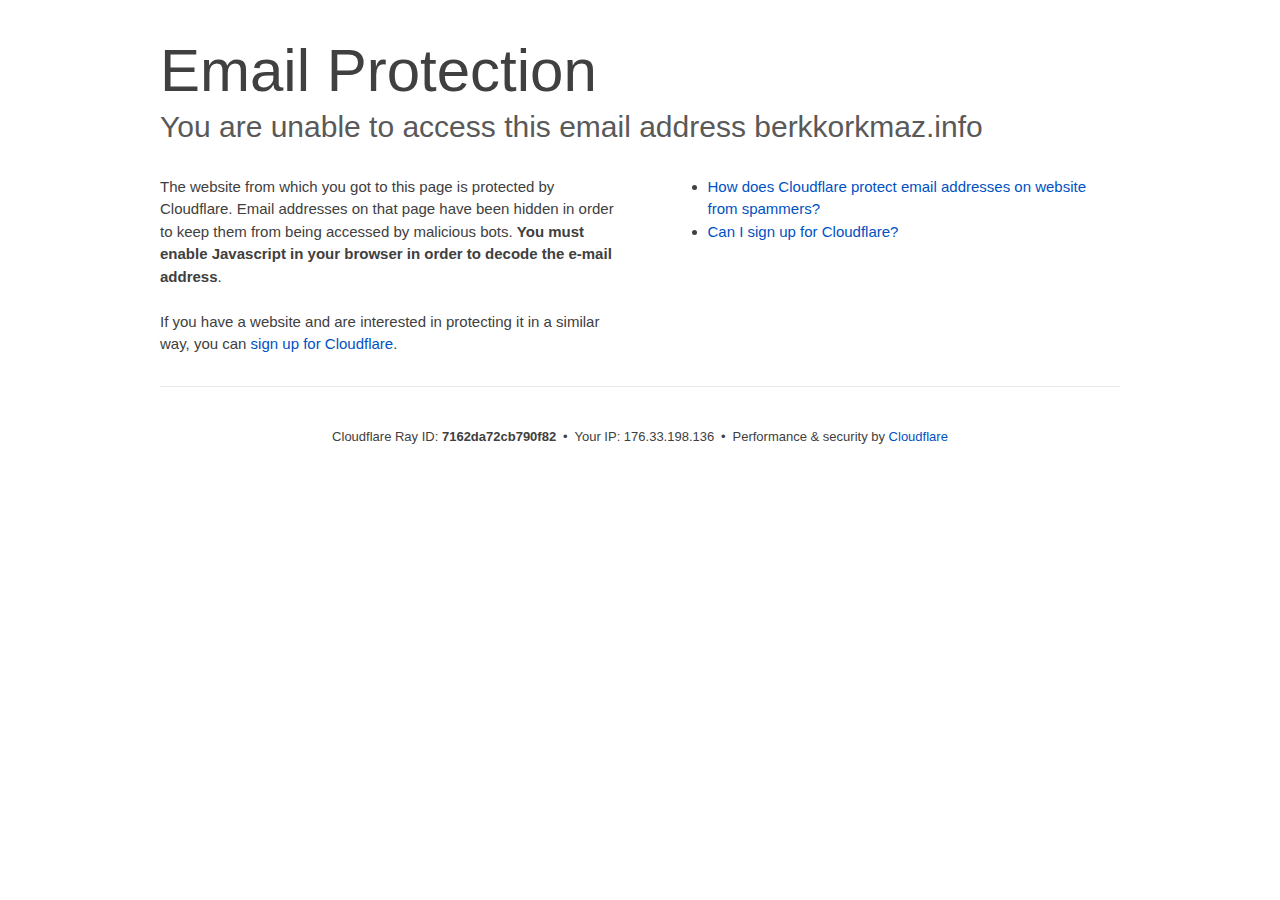
<file: cdn-cgi/l/email-protection.html>
﻿<!DOCTYPE html>
<!--[if lt IE 7]> <html class="no-js ie6 oldie" lang="en-US"> <![endif]-->
<!--[if IE 7]>    <html class="no-js ie7 oldie" lang="en-US"> <![endif]-->
<!--[if IE 8]>    <html class="no-js ie8 oldie" lang="en-US"> <![endif]-->
<!--[if gt IE 8]><!--> <html class="no-js" lang="en-US"> <!--<![endif]-->
<head>
<title>Email Protection | Cloudflare</title>
<meta charset="UTF-8">
<meta http-equiv="Content-Type" content="text/html; charset=UTF-8">
<meta http-equiv="X-UA-Compatible" content="IE=Edge">
<meta name="robots" content="noindex, nofollow">
<meta name="viewport" content="width=device-width,initial-scale=1">
<link rel="stylesheet" id="cf_styles-css" href="../styles/cf.errors.css">
<!--[if lt IE 9]><link rel="stylesheet" id='cf_styles-ie-css' href="/cdn-cgi/styles/cf.errors.ie.css" /><![endif]-->
<style>body{margin:0;padding:0}</style>


<!--[if gte IE 10]><!-->
<script>
  if (!navigator.cookieEnabled) {
    window.addEventListener('DOMContentLoaded', function () {
      var cookieEl = document.getElementById('cookie-alert');
      cookieEl.style.display = 'block';
    })
  }
</script>
<!--<![endif]-->


</head>
<body>
  <div id="cf-wrapper">
    <div class="cf-alert cf-alert-error cf-cookie-error" id="cookie-alert" data-translate="enable_cookies">Please enable cookies.</div>
    <div id="cf-error-details" class="cf-error-details-wrapper">
      <div class="cf-wrapper cf-header cf-error-overview">
        <h1 data-translate="block_headline">Email Protection</h1>
        <h2 class="cf-subheadline"><span data-translate="unable_to_access">You are unable to access this email address</span> berkkorkmaz.info</h2>
      </div><!-- /.header -->

      <div class="cf-section cf-wrapper">
        <div class="cf-columns two">
          <div class="cf-column">
            <p>The website from which you got to this page is protected by Cloudflare. Email addresses on that page have been hidden in order to keep them from being accessed by malicious bots. <strong>You must enable Javascript in your browser in order to decode the e-mail address</strong>.</p>
            <p>If you have a website and are interested in protecting it in a similar way, you can <a rel="noopener noreferrer" href="https://www.cloudflare.com/sign-up?utm_source=email_protection">sign up for Cloudflare</a>.</p>
          </div>

          <div class="cf-column">
            <div class="grid_4">
              <div class="rail">
                  <div class="panel">
                      <ul class="nobullets">
                        <li><a rel="noopener noreferrer" class="modal-link-faq" href="https://support.cloudflare.com/hc/en-us/articles/200170016-What-is-Email-Address-Obfuscation-">How does Cloudflare protect email addresses on website from spammers?</a></li>
                        <li><a rel="noopener noreferrer" class="modal-link-faq" href="https://support.cloudflare.com/hc/en-us/categories/200275218-Getting-Started">Can I sign up for Cloudflare?</a></li>
                    </ul>
                </div>
              </div>
            </div>
          </div>
        </div>
      </div><!-- /.section -->

      <div class="cf-error-footer cf-wrapper w-240 lg:w-full py-10 sm:py-4 sm:px-8 mx-auto text-center sm:text-left border-solid border-0 border-t border-gray-300">
  <p class="text-13">
    <span class="cf-footer-item sm:block sm:mb-1">Cloudflare Ray ID: <strong class="font-semibold">7162da72cb790f82</strong></span>
    <span class="cf-footer-separator sm:hidden">&bull;</span>
    <span class="cf-footer-item sm:block sm:mb-1"><span>Your IP</span>: 176.33.198.136</span>
    <span class="cf-footer-separator sm:hidden">&bull;</span>
    <span class="cf-footer-item sm:block sm:mb-1"><span>Performance &amp; security by</span> <a rel="noopener noreferrer" href="../../5xx-error-landing/index.htm" id="brand_link" target="_blank">Cloudflare</a></span>
    
  </p>
</div><!-- /.error-footer -->


    </div><!-- /#cf-error-details -->
  </div><!-- /#cf-wrapper -->

  <script>
  window._cf_translation = {};
  
  
</script>

</body>
</html>
</file>
<file: cdn-cgi/styles/cf.errors.css>
#cf-wrapper a,#cf-wrapper abbr,#cf-wrapper article,#cf-wrapper aside,#cf-wrapper b,#cf-wrapper big,#cf-wrapper blockquote,#cf-wrapper body,#cf-wrapper canvas,#cf-wrapper caption,#cf-wrapper center,#cf-wrapper cite,#cf-wrapper code,#cf-wrapper dd,#cf-wrapper del,#cf-wrapper details,#cf-wrapper dfn,#cf-wrapper div,#cf-wrapper dl,#cf-wrapper dt,#cf-wrapper em,#cf-wrapper embed,#cf-wrapper fieldset,#cf-wrapper figcaption,#cf-wrapper figure,#cf-wrapper footer,#cf-wrapper form,#cf-wrapper h1,#cf-wrapper h2,#cf-wrapper h3,#cf-wrapper h4,#cf-wrapper h5,#cf-wrapper h6,#cf-wrapper header,#cf-wrapper hgroup,#cf-wrapper html,#cf-wrapper i,#cf-wrapper iframe,#cf-wrapper img,#cf-wrapper label,#cf-wrapper legend,#cf-wrapper li,#cf-wrapper mark,#cf-wrapper menu,#cf-wrapper nav,#cf-wrapper object,#cf-wrapper ol,#cf-wrapper output,#cf-wrapper p,#cf-wrapper pre,#cf-wrapper s,#cf-wrapper samp,#cf-wrapper section,#cf-wrapper small,#cf-wrapper span,#cf-wrapper strike,#cf-wrapper strong,#cf-wrapper sub,#cf-wrapper summary,#cf-wrapper sup,#cf-wrapper table,#cf-wrapper tbody,#cf-wrapper td,#cf-wrapper tfoot,#cf-wrapper th,#cf-wrapper thead,#cf-wrapper tr,#cf-wrapper tt,#cf-wrapper u,#cf-wrapper ul{margin:0;padding:0;border:0;font:inherit;font-size:100%;text-decoration:none;vertical-align:baseline}#cf-wrapper a img{border:none}#cf-wrapper article,#cf-wrapper aside,#cf-wrapper details,#cf-wrapper figcaption,#cf-wrapper figure,#cf-wrapper footer,#cf-wrapper header,#cf-wrapper hgroup,#cf-wrapper menu,#cf-wrapper nav,#cf-wrapper section,#cf-wrapper summary{display:block}#cf-wrapper .cf-columns:after,#cf-wrapper .cf-columns:before,#cf-wrapper .cf-section:after,#cf-wrapper .cf-section:before,#cf-wrapper .cf-wrapper:after,#cf-wrapper .cf-wrapper:before,#cf-wrapper .clearfix:after,#cf-wrapper .clearfix:before,#cf-wrapper section:after,#cf-wrapper section:before{content:" ";display:table}#cf-wrapper .cf-columns:after,#cf-wrapper .cf-section:after,#cf-wrapper .cf-wrapper:after,#cf-wrapper .clearfix:after,#cf-wrapper section:after{clear:both}#cf-wrapper{display:block;margin:0;padding:0;position:relative;text-align:left;width:100%;z-index:999999999;color:#404040!important;font-family:-apple-system,BlinkMacSystemFont,Segoe UI,Roboto,Oxygen,Ubuntu,Helvetica Neue,Arial,sans-serif!important;font-size:15px!important;line-height:1.5!important;text-decoration:none!important;letter-spacing:normal;-webkit-tap-highlight-color:rgba(246,139,31,.3);-webkit-font-smoothing:antialiased}#cf-wrapper .cf-section,#cf-wrapper section{background:0 0;display:block;margin-bottom:2em;margin-top:2em}#cf-wrapper .cf-wrapper{margin-left:auto;margin-right:auto;width:90%}#cf-wrapper .cf-columns{display:block;list-style:none;padding:0;width:100%}#cf-wrapper .cf-columns img,#cf-wrapper .cf-columns input,#cf-wrapper .cf-columns object,#cf-wrapper .cf-columns select,#cf-wrapper .cf-columns textarea{max-width:100%}#cf-wrapper .cf-columns>.cf-column{float:left;padding-bottom:45px;width:100%;box-sizing:border-box}@media screen and (min-width:49.2em){#cf-wrapper .cf-columns.cols-2>.cf-column:nth-child(n+3),#cf-wrapper .cf-columns.cols-3>.cf-column:nth-child(n+4),#cf-wrapper .cf-columns.cols-4>.cf-column:nth-child(n+3),#cf-wrapper .cf-columns.four>.cf-column:nth-child(n+3),#cf-wrapper .cf-columns.three>.cf-column:nth-child(n+4),#cf-wrapper .cf-columns.two>.cf-column:nth-child(n+3){padding-top:67.5px}#cf-wrapper .cf-columns>.cf-column{padding-bottom:0}#cf-wrapper .cf-columns.cols-2>.cf-column,#cf-wrapper .cf-columns.cols-4>.cf-column,#cf-wrapper .cf-columns.four>.cf-column,#cf-wrapper .cf-columns.two>.cf-column{padding-left:0;padding-right:22.5px;width:50%}#cf-wrapper .cf-columns.cols-2>.cf-column:nth-child(2n),#cf-wrapper .cf-columns.cols-4>.cf-column:nth-child(2n),#cf-wrapper .cf-columns.four>.cf-column:nth-child(2n),#cf-wrapper .cf-columns.two>.cf-column:nth-child(2n){padding-left:22.5px;padding-right:0}#cf-wrapper .cf-columns.cols-2>.cf-column:nth-child(odd),#cf-wrapper .cf-columns.cols-4>.cf-column:nth-child(odd),#cf-wrapper .cf-columns.four>.cf-column:nth-child(odd),#cf-wrapper .cf-columns.two>.cf-column:nth-child(odd){clear:left}#cf-wrapper .cf-columns.cols-3>.cf-column,#cf-wrapper .cf-columns.three>.cf-column{padding-left:30px;width:33.3333333333333%}#cf-wrapper .cf-columns.cols-3>.cf-column:first-child,#cf-wrapper .cf-columns.cols-3>.cf-column:nth-child(3n+1),#cf-wrapper .cf-columns.three>.cf-column:first-child,#cf-wrapper .cf-columns.three>.cf-column:nth-child(3n+1){clear:left;padding-left:0;padding-right:30px}#cf-wrapper .cf-columns.cols-3>.cf-column:nth-child(3n+2),#cf-wrapper .cf-columns.three>.cf-column:nth-child(3n+2){padding-left:15px;padding-right:15px}#cf-wrapper .cf-columns.cols-3>.cf-column:nth-child(-n+3),#cf-wrapper .cf-columns.three>.cf-column:nth-child(-n+3){padding-top:0}}@media screen and (min-width:66em){#cf-wrapper .cf-columns>.cf-column{padding-bottom:0}#cf-wrapper .cf-columns.cols-4>.cf-column,#cf-wrapper .cf-columns.four>.cf-column{padding-left:33.75px;width:25%}#cf-wrapper .cf-columns.cols-4>.cf-column:nth-child(odd),#cf-wrapper .cf-columns.four>.cf-column:nth-child(odd){clear:none}#cf-wrapper .cf-columns.cols-4>.cf-column:first-child,#cf-wrapper .cf-columns.cols-4>.cf-column:nth-child(4n+1),#cf-wrapper .cf-columns.four>.cf-column:first-child,#cf-wrapper .cf-columns.four>.cf-column:nth-child(4n+1){clear:left;padding-left:0;padding-right:33.75px}#cf-wrapper .cf-columns.cols-4>.cf-column:nth-child(4n+2),#cf-wrapper .cf-columns.four>.cf-column:nth-child(4n+2){padding-left:11.25px;padding-right:22.5px}#cf-wrapper .cf-columns.cols-4>.cf-column:nth-child(4n+3),#cf-wrapper .cf-columns.four>.cf-column:nth-child(4n+3){padding-left:22.5px;padding-right:11.25px}#cf-wrapper .cf-columns.cols-4>.cf-column:nth-child(n+5),#cf-wrapper .cf-columns.four>.cf-column:nth-child(n+5){padding-top:67.5px}#cf-wrapper .cf-columns.cols-4>.cf-column:nth-child(-n+4),#cf-wrapper .cf-columns.four>.cf-column:nth-child(-n+4){padding-top:0}}#cf-wrapper a{background:0 0;border:0;color:#0051c3;outline:0;text-decoration:none;-webkit-transition:all .15s ease;transition:all .15s ease}#cf-wrapper a:hover{background:0 0;border:0;color:#f68b1f}#cf-wrapper a:focus{background:0 0;border:0;color:#62a1d8;outline:0}#cf-wrapper a:active{background:0 0;border:0;color:#c16508;outline:0}#cf-wrapper h1,#cf-wrapper h2,#cf-wrapper h3,#cf-wrapper h4,#cf-wrapper h5,#cf-wrapper h6,#cf-wrapper p{color:#404040;margin:0;padding:0}#cf-wrapper h1,#cf-wrapper h2,#cf-wrapper h3{font-weight:400}#cf-wrapper h4,#cf-wrapper h5,#cf-wrapper h6,#cf-wrapper strong{font-weight:600}#cf-wrapper h1{font-size:36px;line-height:1.2}#cf-wrapper h2{font-size:30px;line-height:1.3}#cf-wrapper h3{font-size:25px;line-height:1.3}#cf-wrapper h4{font-size:20px;line-height:1.3}#cf-wrapper h5{font-size:15px}#cf-wrapper h6{font-size:13px}#cf-wrapper ol,#cf-wrapper ul{list-style:none;margin-left:3em}#cf-wrapper ul{list-style-type:disc}#cf-wrapper ol{list-style-type:decimal}#cf-wrapper em{font-style:italic}#cf-wrapper .cf-subheadline{color:#595959;font-weight:300}#cf-wrapper .cf-text-error{color:#bd2426}#cf-wrapper .cf-text-success{color:#9bca3e}#cf-wrapper ol+h2,#cf-wrapper ol+h3,#cf-wrapper ol+h4,#cf-wrapper ol+h5,#cf-wrapper ol+h6,#cf-wrapper ol+p,#cf-wrapper p+dl,#cf-wrapper p+ol,#cf-wrapper p+p,#cf-wrapper p+table,#cf-wrapper p+ul,#cf-wrapper ul+h2,#cf-wrapper ul+h3,#cf-wrapper ul+h4,#cf-wrapper ul+h5,#cf-wrapper ul+h6,#cf-wrapper ul+p{margin-top:1.5em}#cf-wrapper h1+p,#cf-wrapper p+h1,#cf-wrapper p+h2,#cf-wrapper p+h3,#cf-wrapper p+h4,#cf-wrapper p+h5,#cf-wrapper p+h6{margin-top:1.25em}#cf-wrapper h1+h2,#cf-wrapper h1+h3,#cf-wrapper h2+h3,#cf-wrapper h3+h4,#cf-wrapper h4+h5{margin-top:.25em}#cf-wrapper h2+p{margin-top:1em}#cf-wrapper h1+h4,#cf-wrapper h1+h5,#cf-wrapper h1+h6,#cf-wrapper h2+h4,#cf-wrapper h2+h5,#cf-wrapper h2+h6,#cf-wrapper h3+h5,#cf-wrapper h3+h6,#cf-wrapper h3+p,#cf-wrapper h4+p,#cf-wrapper h5+ol,#cf-wrapper h5+p,#cf-wrapper h5+ul{margin-top:.5em}#cf-wrapper .cf-btn{background-color:transparent;border:1px solid #999;color:#404040;font-size:14px;font-weight:400;line-height:1.2;margin:0;padding:.6em 1.33333em .53333em;-webkit-user-select:none;-moz-user-select:none;-ms-user-select:none;user-select:none;display:-moz-inline-stack;display:inline-block;vertical-align:middle;zoom:1;border-radius:2px;box-sizing:border-box;-webkit-transition:all .2s ease;transition:all .2s ease}#cf-wrapper .cf-btn:hover{background-color:#bfbfbf;border:1px solid #737373;color:#fff}#cf-wrapper .cf-btn:focus{color:inherit;outline:0;box-shadow:inset 0 0 4px rgba(0,0,0,.3)}#cf-wrapper .cf-btn.active,#cf-wrapper .cf-btn:active{background-color:#bfbfbf;border:1px solid #404040;color:#272727}#cf-wrapper .cf-btn::-moz-focus-inner{padding:0;border:0}#cf-wrapper .cf-btn .cf-caret{border-top-color:currentColor;margin-left:.25em;margin-top:.18333em}#cf-wrapper .cf-btn-primary{background-color:#2f7bbf;border:1px solid transparent;color:#fff}#cf-wrapper .cf-btn-primary:hover{background-color:#62a1d8;border:1px solid #2f7bbf;color:#fff}#cf-wrapper .cf-btn-primary.active,#cf-wrapper .cf-btn-primary:active,#cf-wrapper .cf-btn-primary:focus{background-color:#62a1d8;border:1px solid #163959;color:#fff}#cf-wrapper .cf-btn-danger,#cf-wrapper .cf-btn-error,#cf-wrapper .cf-btn-important{background-color:#bd2426;border-color:transparent;color:#fff}#cf-wrapper .cf-btn-danger:hover,#cf-wrapper .cf-btn-error:hover,#cf-wrapper .cf-btn-important:hover{background-color:#de5052;border-color:#bd2426;color:#fff}#cf-wrapper .cf-btn-danger.active,#cf-wrapper .cf-btn-danger:active,#cf-wrapper .cf-btn-danger:focus,#cf-wrapper .cf-btn-error.active,#cf-wrapper .cf-btn-error:active,#cf-wrapper .cf-btn-error:focus,#cf-wrapper .cf-btn-important.active,#cf-wrapper .cf-btn-important:active,#cf-wrapper .cf-btn-important:focus{background-color:#de5052;border-color:#521010;color:#fff}#cf-wrapper .cf-btn-accept,#cf-wrapper .cf-btn-success{background-color:#9bca3e;border:1px solid transparent;color:#fff}#cf-wrapper .cf-btn-accept:hover,#cf-wrapper .cf-btn-success:hover{background-color:#bada7a;border:1px solid #9bca3e;color:#fff}#cf-wrapper .active.cf-btn-accept,#cf-wrapper .cf-btn-accept:active,#cf-wrapper .cf-btn-accept:focus,#cf-wrapper .cf-btn-success.active,#cf-wrapper .cf-btn-success:active,#cf-wrapper .cf-btn-success:focus{background-color:#bada7a;border:1px solid #516b1d;color:#fff}#cf-wrapper .cf-btn-accept{color:transparent;font-size:0;height:36.38px;overflow:hidden;position:relative;text-indent:0;width:36.38px;white-space:nowrap}#cf-wrapper input,#cf-wrapper select,#cf-wrapper textarea{background:#fff!important;border:1px solid #999!important;color:#404040!important;font-size:.86667em!important;line-height:1.24!important;margin:0 0 1em!important;max-width:100%!important;outline:0!important;padding:.45em .75em!important;vertical-align:middle!important;display:-moz-inline-stack;display:inline-block;zoom:1;box-sizing:border-box;-webkit-transition:all .2s ease;transition:all .2s ease;border-radius:2px}#cf-wrapper input:hover,#cf-wrapper select:hover,#cf-wrapper textarea:hover{border-color:gray}#cf-wrapper input:focus,#cf-wrapper select:focus,#cf-wrapper textarea:focus{border-color:#2f7bbf;outline:0;box-shadow:0 0 8px rgba(47,123,191,.5)}#cf-wrapper fieldset{width:100%}#cf-wrapper label{display:block;font-size:13px;margin-bottom:.38333em}#cf-wrapper .cf-form-stacked .select2-container,#cf-wrapper .cf-form-stacked input,#cf-wrapper .cf-form-stacked select,#cf-wrapper .cf-form-stacked textarea{display:block;width:100%}#cf-wrapper .cf-form-stacked input[type=button],#cf-wrapper .cf-form-stacked input[type=checkbox],#cf-wrapper .cf-form-stacked input[type=submit]{display:-moz-inline-stack;display:inline-block;vertical-align:middle;zoom:1;width:auto}#cf-wrapper .cf-form-actions{text-align:right}#cf-wrapper .cf-alert{background-color:#f9b169;border:1px solid #904b06;color:#404040;font-size:13px;padding:7.5px 15px;position:relative;vertical-align:middle;border-radius:2px}#cf-wrapper .cf-alert:empty{display:none}#cf-wrapper .cf-alert .cf-close{border:1px solid transparent;color:inherit;font-size:18.75px;line-height:1;padding:0;position:relative;right:-18.75px;top:0}#cf-wrapper .cf-alert .cf-close:hover{background-color:transparent;border-color:currentColor;color:inherit}#cf-wrapper .cf-alert-danger,#cf-wrapper .cf-alert-error{background-color:#de5052;border-color:#521010;color:#fff}#cf-wrapper .cf-alert-success{background-color:#bada7a;border-color:#516b1d;color:#516b1d}#cf-wrapper .cf-alert-warning{background-color:#f9b169;border-color:#904b06;color:#404040}#cf-wrapper .cf-alert-info{background-color:#62a1d8;border-color:#163959;color:#163959}#cf-wrapper .cf-alert-nonessential{background-color:#ebebeb;border-color:#999;color:#404040}#cf-wrapper .cf-icon-exclamation-sign{background:url(../images/icon-exclamation.png) 50% no-repeat;height:54px;width:54px;display:-moz-inline-stack;display:inline-block;vertical-align:middle;zoom:1}#cf-wrapper h1 .cf-icon-exclamation-sign{margin-top:-10px}#cf-wrapper #cf-error-banner{background-color:#fff;border-bottom:3px solid #f68b1f;padding:15px 15px 20px;position:relative;z-index:999999999;box-shadow:0 2px 8px rgba(0,0,0,.2)}#cf-wrapper #cf-error-banner h4,#cf-wrapper #cf-error-banner p{display:-moz-inline-stack;display:inline-block;vertical-align:bottom;zoom:1}#cf-wrapper #cf-error-banner h4{color:#2f7bbf;font-weight:400;font-size:20px;line-height:1;vertical-align:baseline}#cf-wrapper #cf-error-banner .cf-error-actions{margin-bottom:10px;text-align:center;width:100%}#cf-wrapper #cf-error-banner .cf-error-actions a{display:-moz-inline-stack;display:inline-block;vertical-align:middle;zoom:1}#cf-wrapper #cf-error-banner .cf-error-actions a+a{margin-left:10px}#cf-wrapper #cf-error-banner .cf-error-actions .cf-btn-accept,#cf-wrapper #cf-error-banner .cf-error-actions .cf-btn-success{color:#fff}#cf-wrapper #cf-error-banner .error-header-desc{text-align:left}#cf-wrapper #cf-error-banner .cf-close{color:#999;cursor:pointer;display:inline-block;font-size:34.5px;float:none;font-weight:700;height:22.5px;line-height:.6;overflow:hidden;position:absolute;right:20px;top:25px;text-indent:200%;width:22.5px}#cf-wrapper #cf-error-banner .cf-close:hover{color:gray}#cf-wrapper #cf-error-banner .cf-close:before{content:"\00D7";left:0;height:100%;position:absolute;text-align:center;text-indent:0;top:0;width:100%}#cf-inline-error-wrapper{box-shadow:0 2px 10px rgba(0,0,0,.5)}#cf-wrapper #cf-error-details{background:#fff}#cf-wrapper #cf-error-details .cf-error-overview{padding:25px 0 0}#cf-wrapper #cf-error-details .cf-error-overview h1,#cf-wrapper #cf-error-details .cf-error-overview h2{font-weight:300}#cf-wrapper #cf-error-details .cf-error-overview h2{margin-top:0}#cf-wrapper #cf-error-details .cf-highlight{background:#ebebeb;overflow-x:hidden;padding:30px 0;background-image:-webkit-gradient(linear,left top, left bottom,from(#dedede),color-stop(3%, #ebebeb),color-stop(97%, #ebebeb),to(#dedede));background-image:linear-gradient(top,#dedede,#ebebeb 3%,#ebebeb 97%,#dedede)}#cf-wrapper #cf-error-details .cf-highlight h3{color:#999;font-weight:300}#cf-wrapper #cf-error-details .cf-highlight .cf-column:last-child{padding-bottom:0}#cf-wrapper #cf-error-details .cf-highlight .cf-highlight-inverse{background-color:#fff;padding:15px;border-radius:2px}#cf-wrapper #cf-error-details .cf-status-display h3{margin-top:.5em}#cf-wrapper #cf-error-details .cf-status-label{color:#9bca3e;font-size:1.46667em}#cf-wrapper #cf-error-details .cf-status-label,#cf-wrapper #cf-error-details .cf-status-name{display:inline}#cf-wrapper #cf-error-details .cf-status-item{display:block;position:relative;text-align:left}#cf-wrapper #cf-error-details .cf-status-item,#cf-wrapper #cf-error-details .cf-status-item.cf-column{padding-bottom:1.5em}#cf-wrapper #cf-error-details .cf-status-item.cf-error-source{display:block;text-align:center}#cf-wrapper #cf-error-details .cf-status-item.cf-error-source:after{bottom:-60px;content:"";display:none;border-bottom:18px solid #fff;border-left:20px solid transparent;border-right:20px solid transparent;height:0;left:50%;margin-left:-9px;position:absolute;right:50%;width:0}#cf-wrapper #cf-error-details .cf-status-item+.cf-status-item{border-top:1px solid #dedede;padding-top:1.5em}#cf-wrapper #cf-error-details .cf-status-item+.cf-status-item:before{background:url(../images/cf-icon-horizontal-arrow.png) no-repeat;content:"";display:block;left:0;position:absolute;top:25.67px}#cf-wrapper #cf-error-details .cf-error-source .cf-icon-error-container{height:85px;margin-bottom:2.5em}#cf-wrapper #cf-error-details .cf-error-source .cf-status-label{color:#bd2426}#cf-wrapper #cf-error-details .cf-error-source .cf-icon{display:block}#cf-wrapper #cf-error-details .cf-error-source .cf-icon-status{bottom:-10px;left:50%;top:auto;right:auto}#cf-wrapper #cf-error-details .cf-error-source .cf-status-label,#cf-wrapper #cf-error-details .cf-error-source .cf-status-name{display:block}#cf-wrapper #cf-error-details .cf-icon-error-container{height:auto;position:relative}#cf-wrapper #cf-error-details .cf-icon-status{display:block;margin-left:-24px;position:absolute;top:0;right:0}#cf-wrapper #cf-error-details .cf-icon{display:none;margin:0 auto}#cf-wrapper #cf-error-details .cf-status-desc{display:block;height:22.5px;overflow:hidden;text-overflow:ellipsis;width:100%;white-space:nowrap}#cf-wrapper #cf-error-details .cf-status-desc:empty{display:none}#cf-wrapper #cf-error-details .cf-error-footer{padding:1.33333em 0;border-top:1px solid #ebebeb;text-align:center}#cf-wrapper #cf-error-details .cf-error-footer p{font-size:13px}#cf-wrapper #cf-error-details .cf-error-footer select{margin:0!important}#cf-wrapper #cf-error-details .cf-footer-item{display:block;margin-bottom:5px;text-align:left}#cf-wrapper #cf-error-details .cf-footer-separator{display:none}#cf-wrapper #cf-error-details .cf-captcha-info{margin-bottom:10px;position:relative;text-align:center}#cf-wrapper #cf-error-details .cf-captcha-image{height:57px;width:300px}#cf-wrapper #cf-error-details .cf-captcha-actions{margin-top:15px}#cf-wrapper #cf-error-details .cf-captcha-actions a{font-size:0;height:36.38px;overflow:hidden;padding-left:1.2em;padding-right:1.2em;position:relative;text-indent:-9999px;width:36.38px;white-space:nowrap}#cf-wrapper #cf-error-details .cf-captcha-actions a.cf-icon-refresh span{background-position:0 -787px}#cf-wrapper #cf-error-details .cf-captcha-actions a.cf-icon-announce span{background-position:0 -767px}#cf-wrapper #cf-error-details .cf-captcha-actions a.cf-icon-question span{background-position:0 -827px}#cf-wrapper #cf-error-details .cf-screenshot-container{background:url(../images/browser-bar.png) no-repeat #fff;max-height:400px;max-width:100%;overflow:hidden;padding-top:53px;width:960px;border-radius:5px 5px 0 0}#cf-wrapper #cf-error-details .cf-screenshot-container .cf-no-screenshot{background:url(../images/cf-no-screenshot-warn.png) no-repeat;display:block;height:158px;left:25%;margin-top:-79px;overflow:hidden;position:relative;top:50%;width:178px}#cf-wrapper #cf-error-details .cf-captcha-container .cf-screenshot-container,#cf-wrapper #cf-error-details .cf-captcha-container .cf-screenshot-container img,#recaptcha-widget .cf-alert,#recaptcha-widget .recaptcha_only_if_audio,.cf-cookie-error{display:none}#cf-wrapper #cf-error-details .cf-screenshot-container .cf-no-screenshot.error{background:url(../images/cf-no-screenshot-error.png) no-repeat;height:175px}#cf-wrapper #cf-error-details .cf-screenshot-container.cf-screenshot-full .cf-no-screenshot{left:50%;margin-left:-89px}.cf-captcha-info iframe{max-width:100%}#cf-wrapper .cf-icon-ok{background:url(../images/cf-icon-ok.png) no-repeat;height:48px;width:48px}#cf-wrapper .cf-icon-error{background:url(../images/cf-icon-error.png) no-repeat;height:48px;width:48px}#cf-wrapper .cf-icon-browser{background:url(../images/cf-icon-browser.png) no-repeat;height:80px;width:100px}#cf-wrapper .cf-icon-cloud{background:url(../images/cf-icon-cloud.png) no-repeat;height:77px;width:151px}#cf-wrapper .cf-icon-server{background:url(../images/cf-icon-server.png) no-repeat;height:75px;width:95px}#cf-wrapper .cf-icon-railgun{background-position:0 -848px;height:81px;width:95px}#cf-wrapper .cf-caret{border:.33333em solid transparent;border-top-color:inherit;content:"";height:0;width:0;display:-moz-inline-stack;display:inline-block;vertical-align:middle;zoom:1}@media screen and (min-width:49.2em){#cf-wrapper #cf-error-details .cf-status-desc:empty,#cf-wrapper #cf-error-details .cf-status-item.cf-error-source:after,#cf-wrapper #cf-error-details .cf-status-item .cf-icon,#cf-wrapper #cf-error-details .cf-status-label,#cf-wrapper #cf-error-details .cf-status-name{display:block}#cf-wrapper .cf-wrapper{width:708px}#cf-wrapper #cf-error-banner{padding:20px 20px 25px}#cf-wrapper #cf-error-banner .cf-error-actions{margin-bottom:15px}#cf-wrapper #cf-error-banner .cf-error-header-desc h4{margin-right:.5em}#cf-wrapper #cf-error-details h1{font-size:4em}#cf-wrapper #cf-error-details .cf-error-overview{padding-top:2.33333em}#cf-wrapper #cf-error-details .cf-highlight{padding:4em 0}#cf-wrapper #cf-error-details .cf-status-item{text-align:center}#cf-wrapper #cf-error-details .cf-status-item,#cf-wrapper #cf-error-details .cf-status-item.cf-column{padding-bottom:0}#cf-wrapper #cf-error-details .cf-status-item+.cf-status-item{border:0;padding-top:0}#cf-wrapper #cf-error-details .cf-status-item+.cf-status-item:before{background-position:0 -544px;height:24.75px;margin-left:-37.5px;width:75px;background-size:131.25px auto}#cf-wrapper #cf-error-details .cf-icon-error-container{height:85px;margin-bottom:2.5em}#cf-wrapper #cf-error-details .cf-icon-status{bottom:-10px;left:50%;top:auto;right:auto}#cf-wrapper #cf-error-details .cf-error-footer{padding:2.66667em 0}#cf-wrapper #cf-error-details .cf-footer-item,#cf-wrapper #cf-error-details .cf-footer-separator{display:-moz-inline-stack;display:inline-block;vertical-align:baseline;zoom:1}#cf-wrapper #cf-error-details .cf-footer-separator{padding:0 .25em}#cf-wrapper #cf-error-details .cf-status-item.cloudflare-status:before{margin-left:-50px}#cf-wrapper #cf-error-details .cf-status-item.cloudflare-status+.status-item:before{margin-left:-25px}#cf-wrapper #cf-error-details .cf-screenshot-container{height:400px;margin-bottom:-4em;max-width:none}#cf-wrapper #cf-error-details .cf-captcha-container .cf-screenshot-container,#cf-wrapper #cf-error-details .cf-captcha-container .cf-screenshot-container img{display:block}}@media screen and (min-width:66em){#cf-wrapper .cf-wrapper{width:960px}#cf-wrapper #cf-error-banner .cf-close{position:relative;right:auto;top:auto}#cf-wrapper #cf-error-banner .cf-details{white-space:nowrap}#cf-wrapper #cf-error-banner .cf-details-link{padding-right:.5em}#cf-wrapper #cf-error-banner .cf-error-actions{float:right;margin-bottom:0;text-align:left;width:auto}#cf-wrapper #cf-error-details .cf-status-item+.cf-status-item:before{background-position:0 -734px;height:33px;margin-left:-50px;width:100px;background-size:auto}#cf-wrapper #cf-error-details .cf-status-item.cf-cloudflare-status:before{margin-left:-66.67px}#cf-wrapper #cf-error-details .cf-status-item.cf-cloudflare-status+.cf-status-item:before{margin-left:-37.5px}#cf-wrapper #cf-error-details .cf-captcha-image{float:left}#cf-wrapper #cf-error-details .cf-captcha-actions{position:absolute;top:0;right:0}}.no-js #cf-wrapper .js-only{display:none}#cf-wrapper #cf-error-details .heading-ray-id{font-family:monaco,courier,monospace;font-size:15px;white-space:nowrap}
</file>
